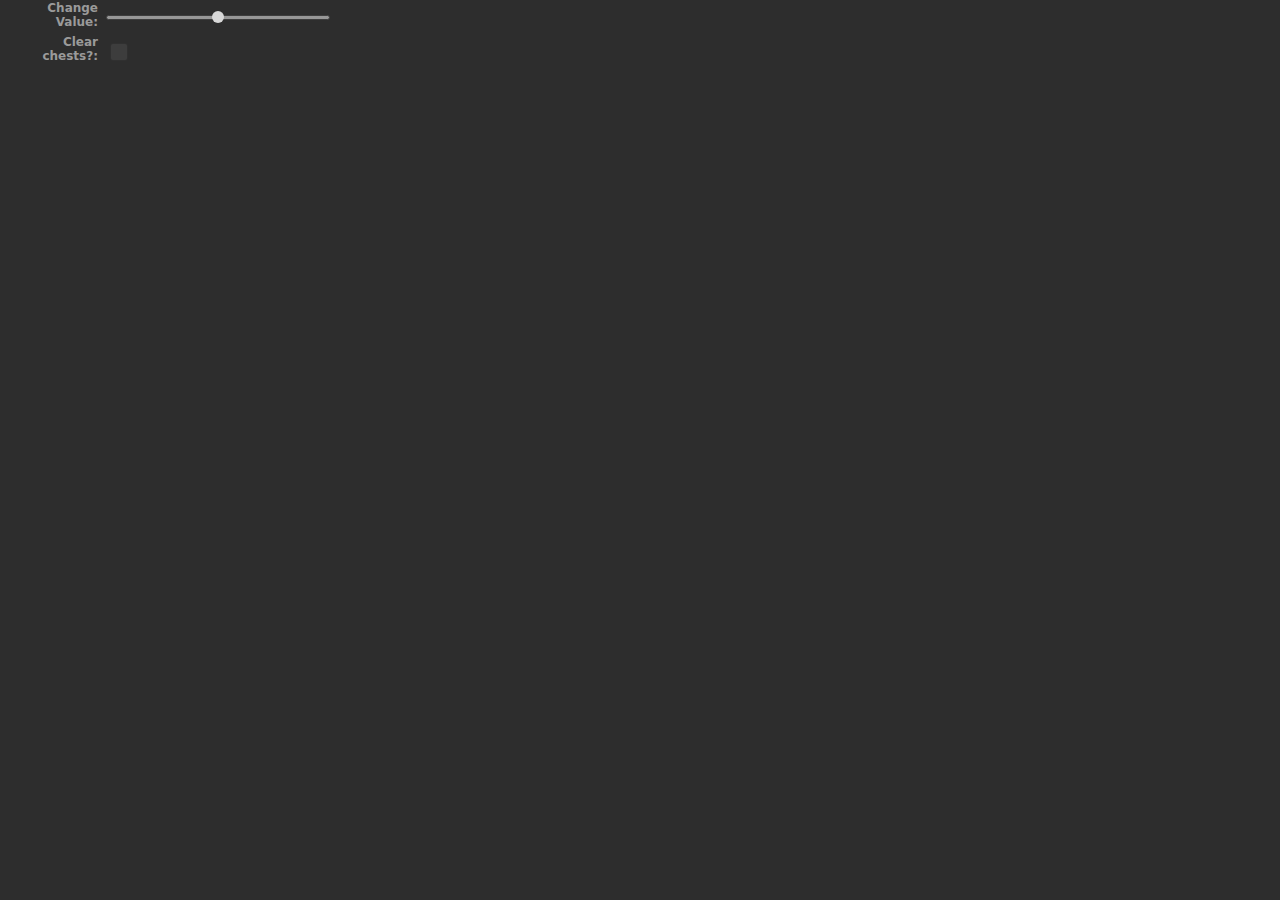
<file: src/bouncychests_pi.html>
<!DOCTYPE html>
<html>

<head>
    <meta charset="utf-8" />
    <title>com.bazzlo.bouncychests</title>
    <link rel="stylesheet" href="sdpi.css">
    <script src="common.js"></script>
</head>

<body>
    <div class="sdpi-wrapper">
        <div type="range" class="sdpi-item">
            <div class="sdpi-item-label">Change Value</div>
            <div class="sdpi-item-value range">
                <input class="setvalueSlider" type="range" min="-10" max="10" value="0" oninput="sendValueToPlugin(Number(event.target.value), 'amount')">
            </div>
        </div>
        <div class="sdpi-item" id="single-check">
            <div class="sdpi-item-label">Clear chests?</div>
            <div class="sdpi-item-value">
                <div class="sdpi-item-child">
                    <input id="setClearCheckbox" type="checkbox" value="clear" onchange="sendValueToPlugin(event.target.checked, 'clear')">
                    <label for="setClearCheckbox" class="sdpi-item-label"><span></span></label>
                </div>
            </div>
        </div>
    </div>

    <script>
        var settingCache = {};
        var pluginAction = null,
            uuid = '',
            aValueSlider = document.querySelector('.setvalueSlider'),
            aCheckBox = document.querySelector('#setClearCheckbox');

        if ($SD) {
            $SD.on('connected', function (jsonObj) {
                console.log("PI: Connected!");
                console.log(jsonObj);

                uuid = jsonObj['uuid'];
                if (jsonObj.hasOwnProperty('actionInfo')) {
                    pluginAction = jsonObj.actionInfo['action'];
                }

                settingCache = $SD.actionInfo.payload.settings;
                if (settingCache["amount"]) {
                    aValueSlider.value = settingCache.amount;
                }
                if (settingCache["clear"]) {
                    aCheckBox.checked = settingCache["clear"];
                }
                console.log(settingCache);
            });

            $SD.on(pluginAction + '.didReceiveSettings', function (jsonObj) {
                console.log("PI: didReceiveSettings!");
            });
        };

        function sendValueToPlugin(value, param) {
            settingCache[param] = value;
            console.log("sendValueToPlugin!");
            console.log(settingCache);

            if($SD && $SD.connection) {
                $SD.api.sendToPlugin(uuid, pluginAction, settingCache);
            }
        }
    </script>
</body>

</html>
</file>
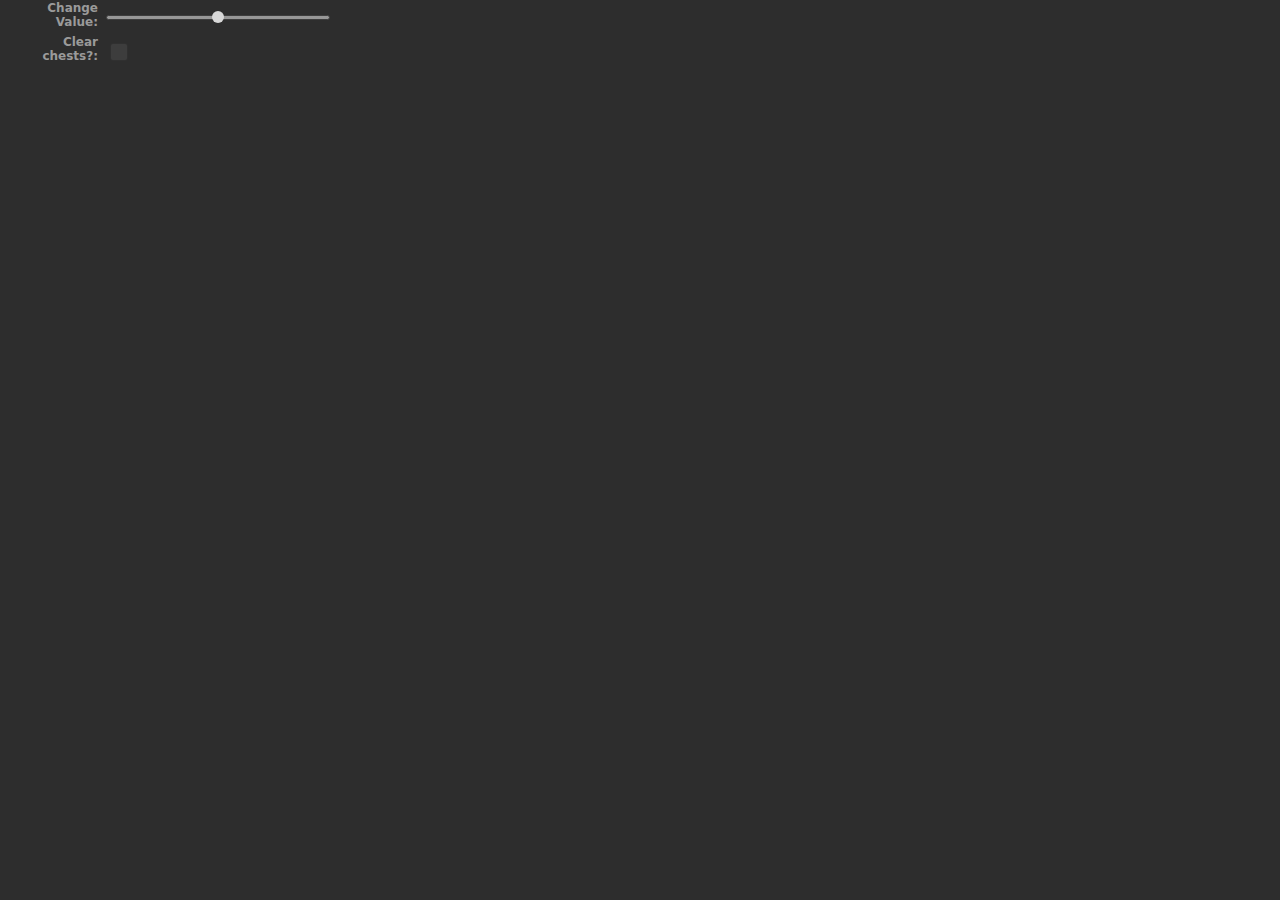
<file: src/com.bazzlo.bouncychests.sdPlugin/pi/bouncychests_pi.html>
<!DOCTYPE html>
<html>

<head>
    <meta charset="utf-8" />
    <title>com.bazzlo.bouncychests</title>
    <link rel="stylesheet" href="sdpi.css">
    <script src="../common.js"></script>
</head>

<body>
    <div class="sdpi-wrapper">
        <div type="range" class="sdpi-item">
            <div class="sdpi-item-label">Change Value</div>
            <div class="sdpi-item-value range">
                <input class="setvalueSlider" type="range" min="-10" max="10" value="0" oninput="sendValueToPlugin(Number(event.target.value), 'amount')">
            </div>
        </div>
        <div class="sdpi-item" id="single-check">
            <div class="sdpi-item-label">Clear chests?</div>
            <div class="sdpi-item-value">
                <div class="sdpi-item-child">
                    <input id="setClearCheckbox" type="checkbox" value="clear" onchange="sendValueToPlugin(event.target.checked, 'clear')">
                    <label for="setClearCheckbox" class="sdpi-item-label"><span></span></label>
                </div>
            </div>
        </div>
    </div>

    <script>
        var settingCache = {};
        var pluginAction = null,
            uuid = '',
            aValueSlider = document.querySelector('.setvalueSlider'),
            aCheckBox = document.querySelector('#setClearCheckbox');

        if ($SD) {
            $SD.on('connected', function (jsonObj) {
                console.log("PI: Connected!");
                console.log(jsonObj);

                uuid = jsonObj['uuid'];
                if (jsonObj.hasOwnProperty('actionInfo')) {
                    pluginAction = jsonObj.actionInfo['action'];
                }

                settingCache = $SD.actionInfo.payload.settings;
                if (settingCache["amount"]) {
                    aValueSlider.value = settingCache.amount;
                }
                if (settingCache["clear"]) {
                    aCheckBox.checked = settingCache["clear"];
                }
                console.log(settingCache);
            });

            $SD.on(pluginAction + '.didReceiveSettings', function (jsonObj) {
                console.log("PI: didReceiveSettings!");
            });
        };

        function sendValueToPlugin(value, param) {
            settingCache[param] = value;
            console.log("sendValueToPlugin!");
            console.log(settingCache);

            if($SD && $SD.connection) {
                $SD.api.sendToPlugin(uuid, pluginAction, settingCache);
            }
        }
    </script>
</body>

</html>
</file>
<file: src/sdpi.css>
html {
    --sdpi-bgcolor: #2D2D2D;
    --sdpi-background: #3D3D3D;
    --sdpi-color: #d8d8d8;
    --sdpi-bordercolor: #3a3a3a;
    --sdpi-buttonbordercolor: #969696;
    --sdpi-borderradius: 0px;
    --sdpi-width: 224px;
    --sdpi-fontweight: 600;
    --sdpi-letterspacing: -0.25pt;
    height: 100%;
    width: 100%;
    overflow: hidden;
    touch-action:none;
  }
  
  html, body {
    font-family: system-ui, -apple-system, BlinkMacSystemFont, "Segoe UI", Roboto, Helvetica, Arial, sans-serif, "Apple Color Emoji", "Segoe UI Emoji", "Segoe UI Symbol";
    font-size: 9pt;
      background-color: var(--sdpi-bgcolor);
      color: #9a9a9a;
  }
  
  body {
    height: 100%;
    padding: 0;
    overflow-x: hidden;
    overflow-y: auto;
    margin: 0;
    -webkit-overflow-scrolling: touch;
    -webkit-text-size-adjust: 100%;
    -webkit-font-smoothing: antialiased;
  }
  
  mark {
    background-color: var(--sdpi-bgcolor);
    color: var(--sdpi-color);
  }
  
  hr, hr2 {
    -webkit-margin-before: 1em;
    -webkit-margin-after: 1em;
    border-style: none;
    background: var(--sdpi-background);
    height: 1px;
  }
  
  hr2,
  .sdpi-heading {
      display: flex;
      flex-basis: 100%;
      align-items: center;
      color: inherit;
      font-size: 9pt;
      margin: 8px 0px;
  }
  
  .sdpi-heading::before,
  .sdpi-heading::after {
      content: "";
      flex-grow: 1;
      background: var(--sdpi-background);
      height: 1px;
      font-size: 0px;
      line-height: 0px;
      margin: 0px 16px;
  }
  
  hr2 {
    height: 2px;
  }
  
  hr, hr2 {
    margin-left:16px;
    margin-right:16px;
  }
  
  .sdpi-item-value,
  option,
  input,
  select,
  button {
    font-size: 10pt;
    font-weight: var(--sdpi-fontweight);
    letter-spacing: var(--sdpi-letterspacing);
  }
  
  
  
  .win .sdpi-item-value,
  .win option,
  .win input,
  .win select,
  .win button {
    font-size: 11px;
    font-style: normal;
    letter-spacing: inherit;
    font-weight: 100;
  }
  
  .win button {
    font-size: 12px;
  }
  
  ::-webkit-progress-value,
  meter::-webkit-meter-optimum-value {
    border-radius: 2px;
    /* background: linear-gradient(#ccf, #99f 20%, #77f 45%, #77f 55%, #cdf); */
  }
  
  ::-webkit-progress-bar,
  meter::-webkit-meter-bar {
    border-radius: 3px;
    background: var(--sdpi-background);
  }
  
  ::-webkit-progress-bar:active,
  meter::-webkit-meter-bar:active {
    border-radius: 3px;
    background: #222222;
  }
  ::-webkit-progress-value:active,
  meter::-webkit-meter-optimum-value:active {
    background: #99f;
  }
  
  progress,
  progress.sdpi-item-value {
    min-height: 5px !important;
    height: 5px;
    background-color: #303030;
  }
  
  progress {
    margin-top: 8px !important;
    margin-bottom: 8px !important;
  }
  
  .full progress,
  progress.full {
    margin-top: 3px !important;
  }
  
  ::-webkit-progress-inner-element {
    background-color: transparent;
  }
  
  
  .sdpi-item[type="progress"] {
    margin-top: 4px !important;
    margin-bottom: 12px;
    min-height: 15px;
  }
  
  .sdpi-item-child.full:last-child {
    margin-bottom: 4px;
  }
  
  .tabs {
    /**
     * Setting display to flex makes this container lay
     * out its children using flexbox, the exact same
     * as in the above "Stepper input" example.
     */
    display: flex;
  
    border-bottom: 1px solid #D7DBDD;
  }
  
  .tab {
    cursor: pointer;
    padding: 5px 30px;
    color: #16a2d7;
    font-size: 9pt;
    border-bottom: 2px solid transparent;
  }
  
  .tab.is-tab-selected {
    border-bottom-color: #4ebbe4;
  }
  
  select {
    -webkit-appearance: none;
    -moz-appearance: none;
    -o-appearance: none;
    appearance: none;
    background: url(caret.svg) no-repeat 97% center;
  }
  
  label.sdpi-file-label,
  input[type="button"],
  input[type="submit"],
  input[type="reset"],
  input[type="file"],
  input[type=file]::-webkit-file-upload-button,
  button,
  select {
    color: var(--sdpi-color);
    border: 1pt solid #303030;
    font-size: 8pt;
    background-color: var(--sdpi-background);
    border-radius: var(--sdpi-borderradius);
  }
  
  label.sdpi-file-label,
  input[type="button"],
  input[type="submit"],
  input[type="reset"],
  input[type="file"],
  input[type=file]::-webkit-file-upload-button,
  button {
    border: 1pt solid var(--sdpi-buttonbordercolor);
    border-radius: var(--sdpi-borderradius);
    border-color: var(--sdpi-buttonbordercolor);
    min-height: 23px !important;
    height: 23px !important;
    margin-right: 8px;
  }
  
  input[type=number]::-webkit-inner-spin-button,
  input[type=number]::-webkit-outer-spin-button {
    -webkit-appearance: none;
    margin: 0;
  }
  
  input[type="file"] {
    border-radius: var(--sdpi-borderradius);
    max-width: 220px;
  }
  
  option {
    height: 1.5em;
    padding: 4px;
  }
  
  /* SDPI */
  
  .sdpi-wrapper {
    overflow-x: hidden;
    height: 100%;
  }
  
  .sdpi-item {
    display: flex;
    flex-direction: row;
    min-height: 32px;
    align-items: center;
    margin-top: 2px;
    max-width: 344px;
  }
  
  .sdpi-item:first-child {
    margin-top:-1px;
  }
  
  .sdpi-item:last-child {
    margin-bottom: 0px;
  }
  
  .sdpi-item > *:not(.sdpi-item-label):not(meter):not(details):not(canvas) {
    min-height: 26px;
    padding: 0px 4px 0px 4px;
  }
  
  .sdpi-item > *:not(.sdpi-item-label.empty):not(meter) {
    min-height: 26px;
    padding: 0px 4px 0px 4px;
  }
  
  
  .sdpi-item-group {
    padding: 0 !important;
  }
  
  meter.sdpi-item-value {
    margin-left: 6px;
  }
  
  .sdpi-item[type="group"] {
    display: block;
    margin-top: 12px;
    margin-bottom: 12px;
    /* border: 1px solid white; */
    flex-direction: unset;
    text-align: left;
  }
  
  .sdpi-item[type="group"] > .sdpi-item-label,
  .sdpi-item[type="group"].sdpi-item-label {
    width: 96%;
    text-align: left;
    font-weight: 700;
    margin-bottom: 4px;
    padding-left: 4px;
  }
  
  dl,
  ul,
  ol {
    -webkit-margin-before: 0px;
    -webkit-margin-after: 4px;
    -webkit-padding-start: 1em;
    max-height: 90px;
    overflow-y: scroll;
    cursor: pointer;
    user-select: none;
  }
  
  table.sdpi-item-value,
  dl.sdpi-item-value,
  ul.sdpi-item-value,
  ol.sdpi-item-value {
    -webkit-margin-before: 4px;
    -webkit-margin-after: 8px;
    -webkit-padding-start: 1em;
    width: var(--sdpi-width);
    text-align: center;
  }
  
  table > caption {
    margin: 2px;
  }
  
  .list,
  .sdpi-item[type="list"] {
    align-items: baseline;
  }
  
  .sdpi-item-label {
    text-align: right;
    flex: none;
    width: 94px;
    padding-right: 4px;
    font-weight: 600;
    -webkit-user-select: none;
  }
  
  .win .sdpi-item-label,
  .sdpi-item-label > small{
    font-weight: normal;
  }
  
  .sdpi-item-label:after {
    content: ": ";
  }
  
  .sdpi-item-label.empty:after {
    content: "";
  }
  
  .sdpi-test,
  .sdpi-item-value {
    flex: 1 0 0;
    /* flex-grow: 1;
    flex-shrink: 0; */
    margin-right: 14px;
    margin-left: 4px;
    justify-content: space-evenly;
  }
  
  canvas.sdpi-item-value {
    max-width: 144px;
    max-height: 144px;
    width: 144px;
    height: 144px;
    margin: 0 auto;
    cursor: pointer;
  }
  
  input.sdpi-item-value {
    margin-left: 5px;
  }
  
  .sdpi-item-value button,
  button.sdpi-item-value {
    margin-left: 6px;
    margin-right: 14px;
  }
  
  .sdpi-item-value.range {
    margin-left: 0px;
  }
  
  table,
  dl.sdpi-item-value,
  ul.sdpi-item-value,
  ol.sdpi-item-value,
  .sdpi-item-value > dl,
  .sdpi-item-value > ul,
  .sdpi-item-value > ol
  {
    list-style-type: none;
    list-style-position: outside;
    margin-left:  -4px;
    margin-right: -4px;
    padding: 4px;
    border: 1px solid var(--sdpi-bordercolor);
  }
  
  dl.sdpi-item-value,
  ul.sdpi-item-value,
  ol.sdpi-item-value,
  .sdpi-item-value > ol {
    list-style-type: none;
    list-style-position: inside;
    margin-left: 5px;
    margin-right: 12px;
    padding: 4px !important;
  }
  
  ol.sdpi-item-value,
  .sdpi-item-value > ol[listtype="none"] {
    list-style-type: none;
  }
  ol.sdpi-item-value[type="decimal"],
  .sdpi-item-value > ol[type="decimal"] {
    list-style-type: decimal;
  }
  
  ol.sdpi-item-value[type="decimal-leading-zero"],
  .sdpi-item-value > ol[type="decimal-leading-zero"] {
    list-style-type: decimal-leading-zero;
  }
  
  ol.sdpi-item-value[type="lower-alpha"],
  .sdpi-item-value > ol[type="lower-alpha"] {
    list-style-type: lower-alpha;
  }
  
  ol.sdpi-item-value[type="upper-alpha"],
  .sdpi-item-value > ol[type="upper-alpha"] {
    list-style-type: upper-alpha;
  }
  
  ol.sdpi-item-value[type="upper-roman"],
  .sdpi-item-value > ol[type="upper-roman"] {
    list-style-type: upper-roman;
  }
  
  ol.sdpi-item-value[type="lower-roman"],
  .sdpi-item-value > ol[type="lower-roman"] {
    list-style-type: upper-roman;
  }
  
  tr:nth-child(even),
  .sdpi-item-value > ul > li:nth-child(even),
  .sdpi-item-value > ol > li:nth-child(even),
  li:nth-child(even) {
    background-color: rgba(0,0,0,.2)
  }
  
  td:hover,
  .sdpi-item-value > ul > li:hover:nth-child(even),
  .sdpi-item-value > ol > li:hover:nth-child(even),
  li:hover:nth-child(even),
  li:hover { 
    background-color: rgba(255,255,255,.1);
  }
  
  td.selected,
  td.selected:hover,
  li.selected:hover,
  li.selected {
    color: white;
    background-color: #77f;
  }
  
  tr {
    border: 1px solid var(--sdpi-bordercolor);
  }
  
  td {
    border-right: 1px solid var(--sdpi-bordercolor);
    -webkit-user-select: none;
  }
  
  tr:last-child,
  td:last-child {
    border: none;
  }
  
  .sdpi-item-value.select,
  .sdpi-item-value > select {
    margin-right: 13px;
    margin-left: 4px;
  }
  
  .sdpi-item-child,
  .sdpi-item-group > .sdpi-item > input[type="color"] {
    margin-top: 0.4em;
    margin-right: 4px;
  }
  
  .full,
  .full *,
  .sdpi-item-value.full,
  .sdpi-item-child > full > *,
  .sdpi-item-child.full,
  .sdpi-item-child.full > *,
  .full > .sdpi-item-child,
  .full > .sdpi-item-child > *{
    display: flex;
    flex: 1 1 0;
    margin-bottom: 4px;
    margin-left: 0px;
    width: 100%;
  
    justify-content: space-evenly;
  }
  
  .sdpi-item-group > .sdpi-item > input[type="color"] {
    margin-top: 0px;
  }
  
  ::-webkit-calendar-picker-indicator:focus,
  input[type=file]::-webkit-file-upload-button:focus,
  button:focus,
  textarea:focus,
  input:focus,
  select:focus,
  option:focus,
  details:focus,
  summary:focus,
  .custom-select select {
    outline: none;
  }
  
  summary {
    cursor: default;
    -webkit-user-select: none;
  }
  
  .pointer,
  summary .pointer {
    cursor: pointer;
  }
  
  details.message {
    padding: 4px 18px 4px 12px;
  }
  
  details.message summary {
    font-size: 10pt;
    font-weight: 600;
    min-height: 18px;
  }
  
  details.message:first-child {
    margin-top: 4px;
    margin-left: 0;
    padding-left: 102px;
  }
  
  details.message h1 {
    text-align: left;  
  }
  
  .message > summary::-webkit-details-marker {
    display: none;
  }
  
  .info20,
  .question,
  .caution,
  .info {
    background-repeat: no-repeat;
    background-position: 72px center;
  }
  
  .info20 {
    background-image: url("data:image/svg+xml,%3Csvg xmlns='http://www.w3.org/2000/svg' width='20' height='20' viewBox='0 0 20 20'%3E%3Cpath fill='%23999' d='M10,20 C4.4771525,20 0,15.5228475 0,10 C0,4.4771525 4.4771525,0 10,0 C15.5228475,0 20,4.4771525 20,10 C20,15.5228475 15.5228475,20 10,20 Z M10,8 C8.8954305,8 8,8.84275812 8,9.88235294 L8,16.1176471 C8,17.1572419 8.8954305,18 10,18 C11.1045695,18 12,17.1572419 12,16.1176471 L12,9.88235294 C12,8.84275812 11.1045695,8 10,8 Z M10,3 C8.8954305,3 8,3.88165465 8,4.96923077 L8,5.03076923 C8,6.11834535 8.8954305,7 10,7 C11.1045695,7 12,6.11834535 12,5.03076923 L12,4.96923077 C12,3.88165465 11.1045695,3 10,3 Z'/%3E%3C/svg%3E%0A");
  }
  
  .info {
    background-image: url("data:image/svg+xml,%3Csvg xmlns='http://www.w3.org/2000/svg' width='20' height='20' viewBox='0 0 20 20'%3E%3Cpath fill='%23999' d='M10,18 C5.581722,18 2,14.418278 2,10 C2,5.581722 5.581722,2 10,2 C14.418278,2 18,5.581722 18,10 C18,14.418278 14.418278,18 10,18 Z M10,8 C9.44771525,8 9,8.42137906 9,8.94117647 L9,14.0588235 C9,14.5786209 9.44771525,15 10,15 C10.5522847,15 11,14.5786209 11,14.0588235 L11,8.94117647 C11,8.42137906 10.5522847,8 10,8 Z M10,5 C9.44771525,5 9,5.44082732 9,5.98461538 L9,6.01538462 C9,6.55917268 9.44771525,7 10,7 C10.5522847,7 11,6.55917268 11,6.01538462 L11,5.98461538 C11,5.44082732 10.5522847,5 10,5 Z'/%3E%3C/svg%3E%0A");
  }
  
  .info2 {
    background-image: url("data:image/svg+xml,%3Csvg xmlns='http://www.w3.org/2000/svg' width='15' height='15' viewBox='0 0 15 15'%3E%3Cpath fill='%23999' d='M7.5,15 C3.35786438,15 0,11.6421356 0,7.5 C0,3.35786438 3.35786438,0 7.5,0 C11.6421356,0 15,3.35786438 15,7.5 C15,11.6421356 11.6421356,15 7.5,15 Z M7.5,2 C6.67157287,2 6,2.66124098 6,3.47692307 L6,3.52307693 C6,4.33875902 6.67157287,5 7.5,5 C8.32842705,5 9,4.33875902 9,3.52307693 L9,3.47692307 C9,2.66124098 8.32842705,2 7.5,2 Z M5,6 L5,7.02155172 L6,7 L6,12 L5,12.0076778 L5,13 L10,13 L10,12 L9,12.0076778 L9,6 L5,6 Z'/%3E%3C/svg%3E%0A");
  }
  
  .sdpi-more-info {
    background-image: linear-gradient(to right, #00000000 0%,#00000040 80%), url("data:image/svg+xml,%3Csvg xmlns='http://www.w3.org/2000/svg' width='16' height='16' viewBox='0 0 16 16'%3E%3Cpolygon fill='%23999' points='4 7 8 7 8 5 12 8 8 11 8 9 4 9'/%3E%3C/svg%3E%0A");
  }
  .caution {
    background-image: url("data:image/svg+xml,%3Csvg xmlns='http://www.w3.org/2000/svg' width='20' height='20' viewBox='0 0 20 20'%3E%3Cpath fill='%23999' fill-rule='evenodd' d='M9.03952676,0.746646542 C9.57068894,-0.245797319 10.4285735,-0.25196227 10.9630352,0.746646542 L19.7705903,17.2030214 C20.3017525,18.1954653 19.8777595,19 18.8371387,19 L1.16542323,19 C0.118729947,19 -0.302490098,18.2016302 0.231971607,17.2030214 L9.03952676,0.746646542 Z M10,2.25584053 L1.9601405,17.3478261 L18.04099,17.3478261 L10,2.25584053 Z M10,5.9375 C10.531043,5.9375 10.9615385,6.37373537 10.9615385,6.91185897 L10.9615385,11.6923077 C10.9615385,12.2304313 10.531043,12.6666667 10,12.6666667 C9.46895697,12.6666667 9.03846154,12.2304313 9.03846154,11.6923077 L9.03846154,6.91185897 C9.03846154,6.37373537 9.46895697,5.9375 10,5.9375 Z M10,13.4583333 C10.6372516,13.4583333 11.1538462,13.9818158 11.1538462,14.6275641 L11.1538462,14.6641026 C11.1538462,15.3098509 10.6372516,15.8333333 10,15.8333333 C9.36274837,15.8333333 8.84615385,15.3098509 8.84615385,14.6641026 L8.84615385,14.6275641 C8.84615385,13.9818158 9.36274837,13.4583333 10,13.4583333 Z'/%3E%3C/svg%3E%0A");
  }
  
  .question {
    background-image: url("data:image/svg+xml,%3Csvg xmlns='http://www.w3.org/2000/svg' width='20' height='20' viewBox='0 0 20 20'%3E%3Cpath fill='%23999' d='M10,18 C5.581722,18 2,14.418278 2,10 C2,5.581722 5.581722,2 10,2 C14.418278,2 18,5.581722 18,10 C18,14.418278 14.418278,18 10,18 Z M6.77783203,7.65332031 C6.77783203,7.84798274 6.85929281,8.02888914 7.0222168,8.19604492 C7.18514079,8.36320071 7.38508996,8.44677734 7.62207031,8.44677734 C8.02409055,8.44677734 8.29703704,8.20768468 8.44091797,7.72949219 C8.59326248,7.27245865 8.77945854,6.92651485 8.99951172,6.69165039 C9.2195649,6.45678594 9.56233491,6.33935547 10.027832,6.33935547 C10.4256205,6.33935547 10.7006836,6.37695313 11.0021973,6.68847656 C11.652832,7.53271484 10.942627,8.472229 10.3750916,9.1321106 C9.80755615,9.79199219 8.29492188,11.9897461 10.027832,12.1347656 C10.4498423,12.1700818 10.7027991,11.9147157 10.7832031,11.4746094 C11.0021973,9.59857178 13.1254883,8.82415771 13.1254883,7.53271484 C13.1254883,7.07568131 12.9974785,6.65250846 12.7414551,6.26318359 C12.4854317,5.87385873 12.1225609,5.56600048 11.652832,5.33959961 C11.1831031,5.11319874 10.6414419,5 10.027832,5 C9.36767248,5 8.79004154,5.13541531 8.29492187,5.40625 C7.79980221,5.67708469 7.42317837,6.01879677 7.16503906,6.43139648 C6.90689975,6.8439962 6.77783203,7.25130007 6.77783203,7.65332031 Z M10.0099668,15 C10.2713191,15 10.5016601,14.9108147 10.7009967,14.7324415 C10.9003332,14.5540682 11,14.3088087 11,13.9966555 C11,13.7157177 10.9047629,13.4793767 10.7142857,13.2876254 C10.5238086,13.0958742 10.2890379,13 10.0099668,13 C9.72646591,13 9.48726565,13.0958742 9.2923588,13.2876254 C9.09745196,13.4793767 9,13.7157177 9,13.9966555 C9,14.313268 9.10077419,14.5596424 9.30232558,14.735786 C9.50387698,14.9119295 9.73975502,15 10.0099668,15 Z'/%3E%3C/svg%3E%0A");
  }
  
  
  .sdpi-more-info {
    position: fixed;
    left: 0px;
    right: 0px;
    bottom: 0px;
    min-height:16px;
    padding-right: 16px;
    text-align: right;
    -webkit-touch-callout: none;
    cursor: pointer;
    user-select: none;
    background-position: right center;
    background-repeat: no-repeat;
    border-radius: var(--sdpi-borderradius);
    text-decoration: none;
    color: var(--sdpi-color);
  }
  
  .sdpi-more-info-button {
    display: flex;
    align-self: right;
    margin-left: auto;
    position: fixed;
    right: 17px;
    bottom: 0px;
    user-select: none;
  }
  
  details a {
    background-position: right !important;
    min-height: 24px;
    display: inline-block;
    line-height: 24px;
    padding-right: 28px;
  }
  
  
  input:not([type="range"]),
  textarea {
    -webkit-appearance: none;
    background: var(--sdpi-background);
    color: var(--sdpi-color);
    font-weight: normal;
    font-size: 9pt;
    border: none;
    margin-top: 2px;
    margin-bottom: 2px;
    min-width: 219px;
  }
  
  textarea + label {
    display: flex;
    justify-content: flex-end
  }
  input[type="radio"],
  input[type="checkbox"] {
    display: none;
  }
  input[type="radio"] + label,
  input[type="checkbox"] + label {
    font-size: 9pt;
    color: var(--sdpi-color);
    font-weight: normal;
    margin-right: 8px;
    -webkit-user-select: none;
  }
  
  input[type="radio"] + label:after, 
  input[type="checkbox"] + label:after {
    content: " " !important;
  }
  
  .sdpi-item[type="radio"] > .sdpi-item-value,
  .sdpi-item[type="checkbox"] > .sdpi-item-value {
    padding-top: 2px;
  }
  
  .sdpi-item[type="checkbox"] > .sdpi-item-value > * {
    margin-top: 4px;
  }
  
  .sdpi-item[type="checkbox"]  .sdpi-item-child,
  .sdpi-item[type="radio"] .sdpi-item-child {
    display: inline-block;
  }
  
  .sdpi-item[type="range"]  .sdpi-item-value,
  .sdpi-item[type="meter"]  .sdpi-item-child,
  .sdpi-item[type="progress"] .sdpi-item-child {
    display: flex;
  }
  
  .sdpi-item[type="range"] .sdpi-item-value {
    min-height: 26px;
  }
  
  .sdpi-item[type="range"]  .sdpi-item-value span,
  .sdpi-item[type="meter"]  .sdpi-item-child  span,
  .sdpi-item[type="progress"] .sdpi-item-child span {
    margin-top: -2px;
    min-width: 8px;
    text-align: right;
    user-select: none;
    cursor: pointer;
  }
  
  .sdpi-item[type="range"]  .sdpi-item-value span {
    margin-top: 7px;
    text-align: right;
  }
  
  span + input[type="range"] {
    display: flex;
    max-width: 168px;
  
  }
  
  .sdpi-item[type="range"]  .sdpi-item-value span:first-child,
  .sdpi-item[type="meter"]  .sdpi-item-child  span:first-child,
  .sdpi-item[type="progress"] .sdpi-item-child span:first-child {
    margin-right: 4px;
  }
  
  .sdpi-item[type="range"]  .sdpi-item-value span:last-child,
  .sdpi-item[type="meter"]  .sdpi-item-child  span:last-child,
  .sdpi-item[type="progress"] .sdpi-item-child span:last-child {
    margin-left: 4px;
  }
  
  .reverse {
    transform: rotate(180deg);
  }
  
  .sdpi-item[type="meter"]  .sdpi-item-child meter + span:last-child {
    margin-left: -10px;
  }
  
  .sdpi-item[type="progress"] .sdpi-item-child meter + span:last-child {
    margin-left: -14px;
  }
  
  .sdpi-item[type="radio"] > .sdpi-item-value > * {
    margin-top: 2px;
  }
  
  details {
    padding: 8px 18px 8px 12px;
    min-width: 86px;
  }
  
  details > h4 {
    border-bottom: 1px solid var(--sdpi-bordercolor);
  }
  
  legend {
    display: none;
  }
  .sdpi-item-value > textarea {
    padding: 0px;
    width: 219px;
    margin-left: 1px;
    margin-top: 3px;
    padding: 4px;
  }
  
  input[type="radio"] + label span,
  input[type="checkbox"] + label span {
    display: inline-block;
    width: 16px;
    height: 16px;
    margin: 2px 4px 2px 0;
    border-radius: 3px;
    vertical-align: middle;
    background: var(--sdpi-background);
    cursor: pointer;
    border: 1px solid rgb(0,0,0,.2);
  }
  
  input[type="radio"] + label span {
    border-radius: 100%;
  }
  
  input[type="radio"]:checked + label span,
  input[type="checkbox"]:checked + label span {
    background-color: #77f;
    background-image: url(check.svg);
    background-repeat: no-repeat;
    background-position: center center;
    border: 1px solid rgb(0,0,0,.4);
  }
  
  input[type="radio"]:active:checked + label span,
  input[type="radio"]:active + label span,
  input[type="checkbox"]:active:checked + label span,
  input[type="checkbox"]:active + label span {
    background-color: #303030;
  }
  
  input[type="radio"]:checked + label span {
    background-image: url(rcheck.svg);
  }
  
  /*
  input[type="radio"] + label span {
    background: url(buttons.png) -38px top no-repeat;
  }
  
  input[type="radio"]:checked + label span {
    background: url(buttons.png) -57px top no-repeat;
  }
  */
  
  input[type="range"] {
    width: var(--sdpi-width);
    height: 30px;
    overflow: hidden;
    cursor: pointer;
    background: transparent !important;
  }
  
  .sdpi-item > input[type="range"] {
    margin-left: 8px;
    max-width: var(--sdpi-width);
    width: var(--sdpi-width);
    padding: 0px;
  }
  
  /*
  input[type="range"],
  input[type="range"]::-webkit-slider-runnable-track,
  input[type="range"]::-webkit-slider-thumb {
    -webkit-appearance: none;
  }
  */
  
  input[type="range"]::-webkit-slider-runnable-track {
    height: 5px;
    background: #979797;
    border-radius: 3px;
    padding:0px !important;
    border: 1px solid var(--sdpi-background);
  }
  
  input[type="range"]::-webkit-slider-thumb {
    position: relative;
    -webkit-appearance: none;
    background-color: var(--sdpi-color);
    width: 12px;
    height: 12px;
    border-radius: 20px;
    margin-top: -5px;
    border: none;
  
  }
  input[type="range" i]{
    margin: 0;
  }
  
  input[type="range"]::-webkit-slider-thumb::before {
    position: absolute;
    content: "";
    height: 5px; /* equal to height of runnable track or 1 less */
    width: 500px; /* make this bigger than the widest range input element */
    left: -502px; /* this should be -2px - width */
    top: 8px; /* don't change this */
    background: #77f;
  }
  
  input[type="color"] {
    min-width: 32px;
    min-height: 32px;
    width: 32px;
    height: 32px;
    padding: 0;
    background-color: var(--sdpi-bgcolor);
    flex: none;
  }
  
  ::-webkit-color-swatch {
    min-width: 24px;
  }
  
  textarea {
    height: 3em;
    word-break: break-word;
    line-height: 1.5em;
  }
  
  .textarea {
    padding: 0px !important;
  }
  
  textarea {
    width: 219px; /*98%;*/
    height: 96%;
    min-height: 6em;
    resize: none;
    border-radius: var(--sdpi-borderradius);
  }
  
  /* CAROUSEL */
  
  .sdpi-item[type="carousel"]{
    
  }
  
  .sdpi-item.card-carousel-wrapper,
  .sdpi-item > .card-carousel-wrapper {
    padding: 0;
  }
  
  
  .card-carousel-wrapper {
    display: flex;
    align-items: center;
    justify-content: center;
    margin: 12px auto;
    color: #666a73;
  }
  
  .card-carousel {
    display: flex;
    justify-content: center;
    width: 278px;
  }
  .card-carousel--overflow-container {
    overflow: hidden;
  }
  .card-carousel--nav__left,
  .card-carousel--nav__right {
    /* display: inline-block; */
    width: 12px;
    height: 12px;
    border-top: 2px solid #42b883;
    border-right: 2px solid #42b883;
    cursor: pointer;
    margin: 0 4px;
    transition: transform 150ms linear;
  }
  .card-carousel--nav__left[disabled],
  .card-carousel--nav__right[disabled] {
    opacity: 0.2;
    border-color: black;
  }
  .card-carousel--nav__left {
    transform: rotate(-135deg);
  }
  .card-carousel--nav__left:active {
    transform: rotate(-135deg) scale(0.85);
  }
  .card-carousel--nav__right {
    transform: rotate(45deg);
  }
  .card-carousel--nav__right:active {
    transform: rotate(45deg) scale(0.85);
  }
  .card-carousel-cards {
    display: flex;
    transition: transform 150ms ease-out;
    transform: translatex(0px);
  }
  .card-carousel-cards .card-carousel--card {
    margin: 0 5px;
    cursor: pointer;
    /* box-shadow: 0 4px 15px 0 rgba(40, 44, 53, 0.06), 0 2px 2px 0 rgba(40, 44, 53, 0.08); */
    background-color: #fff;
    border-radius: 4px;
    z-index: 3;
  }
  .xxcard-carousel-cards .card-carousel--card:first-child {
    margin-left: 0;
  }
  .xxcard-carousel-cards .card-carousel--card:last-child {
    margin-right: 0;
  }
  .card-carousel-cards .card-carousel--card img {
    vertical-align: bottom;
    border-top-left-radius: 4px;
    border-top-right-radius: 4px;
    transition: opacity 150ms linear;
    width: 60px;
  }
  .card-carousel-cards .card-carousel--card img:hover {
    opacity: 0.5;
  }
  .card-carousel-cards .card-carousel--card--footer {
    border-top: 0;
    max-width: 80px;
    overflow: hidden;
    display: flex;
    height: 100%;
    flex-direction: column;
  }
  .card-carousel-cards .card-carousel--card--footer p {
    padding: 3px 0;
    margin: 0;
    margin-bottom: 2px;
    font-size: 15px;
    font-weight: 500;
    color: #2c3e50;
  }
  .card-carousel-cards .card-carousel--card--footer p:nth-of-type(2) {
    font-size: 12px;
    font-weight: 300;
    padding: 6px;
    color: #666a73;
  }
  
  
  h1 {
    font-size: 1.3em;
    font-weight: 500;
    text-align: center;
    margin-bottom: 12px;
  }
  
  ::-webkit-datetime-edit { 
    font-family: system-ui, -apple-system, BlinkMacSystemFont, "Segoe UI", Roboto, Helvetica, Arial, sans-serif, "Apple Color Emoji", "Segoe UI Emoji", "Segoe UI Symbol";
    background: url(elg_calendar_inv.svg) no-repeat left center;
    padding-right: 1em;
    padding-left: 25px;
    background-position: 4px 0px;
   }
  ::-webkit-datetime-edit-fields-wrapper { 
   
   }
  ::-webkit-datetime-edit-text { padding: 0 0.3em; }
  ::-webkit-datetime-edit-month-field { }
  ::-webkit-datetime-edit-day-field {}
  ::-webkit-datetime-edit-year-field {}
  ::-webkit-inner-spin-button { 
   
    /* display: none; */
   }
  ::-webkit-calendar-picker-indicator { 
    background: transparent;
    font-size: 17px; 
  }
  
  ::-webkit-calendar-picker-indicator:focus {
    background-color: rgba(0,0,0,0.2);
  }
  
  input[type="date"] {
    -webkit-align-items: center;
    display: -webkit-inline-flex;
    font-family: monospace;
    overflow: hidden;
    padding: 0;
    -webkit-padding-start: 1px;
  }
  
  input::-webkit-datetime-edit {
   -webkit-flex: 1;
   -webkit-user-modify: read-only !important;
   display: inline-block;
   min-width: 0;
   overflow: hidden;
  }
  
  /*
  input::-webkit-datetime-edit-fields-wrapper {
   -webkit-user-modify: read-only !important;
   display: inline-block;
   padding: 1px 0;
   white-space: pre;
  
  }
  */
  
  /* 
  input[type="date"] {
    background-color: red;
    outline: none;
  }
  
  input[type="date"]::-webkit-clear-button {
    font-size: 18px;
    height: 30px;
    position: relative;
  }
  
  input[type="date"]::-webkit-inner-spin-button {
    height: 28px;
  }
  
  input[type="date"]::-webkit-calendar-picker-indicator {
    font-size: 15px;
  } */
  
  input[type="file"] {
    opacity: 0;
    display: none;
  }
  
  .sdpi-item > input[type="file"] {
    opacity: 1;
    display: flex;
  }
  
  input[type="file"] + span {
    display: flex;
      flex: 0 1 auto;
      background-color: #0000ff50;
  }
  
  label.sdpi-file-label {
    cursor: pointer;
    user-select: none;
    display: inline-block;
    min-height: 21px !important;
    height: 21px !important;
    line-height: 20px;
    padding: 0px 4px;
    margin: auto;
    margin-right: 0px;
    float:right;
  }
  
  .sdpi-file-label > label:active,
  .sdpi-file-label.file:active,
  label.sdpi-file-label:active,
  label.sdpi-file-info:active,
  input[type="file"]::-webkit-file-upload-button:active,
  button:active { 
    background-color: var(--sdpi-color);
    color:#303030;
  }
  
  input:required:invalid, input:focus:invalid {
    background: var(--sdpi-background) url([data-uri])  no-repeat 98% center;
  }
  
  input:required:valid {
    background: var(--sdpi-background) url([data-uri]) no-repeat 98% center;
  }
  
  .tooltip,
  :tooltip,
  :title {
    color: yellow;
  }
  
  [title]:hover {
    display: flex;
    align-items: center;
    justify-content: center;
  }
  
  [title]:hover::after {
    content: '';
    position: absolute;
    bottom: -1000px;
    left: 8px;
    display: none;
    color: #fff;
    border: 8px solid transparent;	
    border-bottom: 8px solid #000;
  }
  [title]:hover::before {
  content: attr(title);
      display: flex;
      justify-content: center;
      align-self: center;
      padding: 6px 12px;
      border-radius: 5px;
      background: rgba(0,0,0,0.8);
      color: var(--sdpi-color);
      font-size: 9pt;
      font-family: sans-serif;
      opacity: 1;
      position: absolute;
      height: auto;
      /* width: 50%;
      left: 35%; */
      text-align: center;
      bottom: 2px;
      z-index: 100;
      box-shadow: 0px 3px 6px rgba(0, 0, 0, .5);
      /* box-shadow: 0 4px 8px 0 rgba(0, 0, 0, 0.2), 0 6px 20px 0 rgba(0, 0, 0, 0.19); */
  }
  
  .sdpi-item-group.file {
    width: 232px;
    display: flex;
    align-items: center;
  }
  
  .sdpi-file-info {
    overflow-wrap: break-word;
    word-wrap: break-word;
    hyphens: auto;
  
    min-width: 132px;
    max-width: 144px;
    max-height: 32px;
    margin-top: 0px;
    margin-left: 5px;
    display: inline-block;
    overflow: hidden;
    padding: 6px 4px;
    background-color: var(--sdpi-background);
  }
  
  
  ::-webkit-scrollbar {
    width: 8px;
  }
  
  ::-webkit-scrollbar-track {
    -webkit-box-shadow: inset 0 0 6px rgba(0,0,0,0.3);
  }
  
  ::-webkit-scrollbar-thumb {
    background-color: #999999;
    outline: 1px solid slategrey;
    border-radius: 8px;
  }
  
  a {
    color: #7397d2;
  }
  
  .testcontainer {
    display: flex;
    background-color: #0000ff20;
    max-width: 400px;
    height: 200px;
    align-content: space-evenly;
  }
  
  input[type=range] {
    -webkit-appearance: none;
    /* background-color: green; */
    height:6px;
    margin-top: 12px;
    z-index: 0;
    overflow: visible;
  }
  
  /* 
  input[type="range"]::-webkit-slider-thumb {
    -webkit-appearance: none;
    background-color: var(--sdpi-color);
    width: 12px;
    height: 12px;
    border-radius: 20px;
    margin-top: -6px;
    border: none;
  } */
  
  :-webkit-slider-thumb {
    -webkit-appearance: none;
    background-color: var(--sdpi-color);
    width: 16px;
    height: 16px;
    border-radius: 20px;
    margin-top: -6px;
    border: 1px solid #999999;
  }
  
  .sdpi-item[type="range"] .sdpi-item-group {
    display: flex;
    flex-direction: column;
  }
  
  .xxsdpi-item[type="range"] .sdpi-item-group input {
    max-width: 204px;
  }
  
  .sdpi-item[type="range"] .sdpi-item-group span {
    margin-left: 0px !important;
  }
  
  .sdpi-item[type="range"] .sdpi-item-group > .sdpi-item-child {
    display: flex;
    flex-direction: row;
  }
  
  .rangeLabel {
    position:absolute;
    font-weight:normal;
    margin-top:22px;
  }
  
  :disabled {
    color: #993333;
  }
  
  select,
  select option {
    color: var(--sdpi-color);
  }
  
  select.disabled,
  select option:disabled {
    color: #fd9494;
    font-style: italic;
  }
  
  .runningAppsContainer {
    display: none;
  }
  
  /* debug
  div {
    background-color: rgba(64,128,255,0.2);
  }
  */
  
  .one-line {
    min-height: 1.5em;
  }
  
  .two-lines {
    min-height: 3em;
  }
  
  .three-lines {
    min-height: 4.5em;
  }
  
  .four-lines {
    min-height: 6em;
  }
  
  .min80 > .sdpi-item-child {
    min-width: 80px;
  }
  
  .min100 > .sdpi-item-child {
    min-width: 100px;
  }
  
  .min120 > .sdpi-item-child {
    min-width: 120px;
  }
  
  .min140 > .sdpi-item-child {
    min-width: 140px;
  }
  
  .min160 > .sdpi-item-child {
    min-width: 160px;
  }
  
  .min200 > .sdpi-item-child {
    min-width: 200px;
  }
  
  .max40 {
    flex-basis: 40%;
    flex-grow: 0;
  }
  
  .max30 {
    flex-basis: 30%;
    flex-grow: 0;
  }
  
  .max20 {
    flex-basis: 20%;
    flex-grow: 0;
  }
  
  .up20 {
    margin-top: -20px;
  }
  
  .alignCenter {
    align-items: center;
  }
  
  .alignTop {
    align-items: flex-start;
  }
  
  .alignBaseline {
    align-items: baseline;
  }
  
  .noMargins,
  .noMargins *,
  .noInnerMargins * {
    margin: 0;
    padding: 0;
  }
  
  .hidden {
    display: none;
  }
  
  .icon-brighter,
  .icon-darker,
  .icon-warmer,
  .icon-cooler {
    margin-top: 5px !important;
    min-width: 20px;
    width: 20px;
    background-repeat: no-repeat;
  }
  
  .icon-brighter {
    background-image: url("data:image/svg+xml,%3Csvg xmlns='http://www.w3.org/2000/svg' width='20' height='20' viewBox='0 0 20 20'%3E%3Cg fill='%23999' fill-rule='evenodd'%3E%3Ccircle cx='10' cy='10' r='4'/%3E%3Cpath d='M14.8532861,7.77530426 C14.7173255,7.4682615 14.5540843,7.17599221 14.3666368,6.90157083 L16.6782032,5.5669873 L17.1782032,6.4330127 L14.8532861,7.77530426 Z M10.5,4.5414007 C10.2777625,4.51407201 10.051423,4.5 9.82179677,4.5 C9.71377555,4.5 9.60648167,4.50311409 9.5,4.50925739 L9.5,2 L10.5,2 L10.5,4.5414007 Z M5.38028092,6.75545367 C5.18389364,7.02383457 5.01124349,7.31068015 4.86542112,7.61289977 L2.82179677,6.4330127 L3.32179677,5.5669873 L5.38028092,6.75545367 Z M4.86542112,12.3871002 C5.01124349,12.6893198 5.18389364,12.9761654 5.38028092,13.2445463 L3.32179677,14.4330127 L2.82179677,13.5669873 L4.86542112,12.3871002 Z M9.5,15.4907426 C9.60648167,15.4968859 9.71377555,15.5 9.82179677,15.5 C10.051423,15.5 10.2777625,15.485928 10.5,15.4585993 L10.5,18 L9.5,18 L9.5,15.4907426 Z M14.3666368,13.0984292 C14.5540843,12.8240078 14.7173255,12.5317385 14.8532861,12.2246957 L17.1782032,13.5669873 L16.6782032,14.4330127 L14.3666368,13.0984292 Z'/%3E%3C/g%3E%3C/svg%3E");
  }
  .icon-darker {
    background-image: url("data:image/svg+xml,%3Csvg xmlns='http://www.w3.org/2000/svg' width='20' height='20' viewBox='0 0 20 20'%3E%3Cg fill='%23999' fill-rule='evenodd'%3E%3Cpath d='M10 14C7.790861 14 6 12.209139 6 10 6 7.790861 7.790861 6 10 6 12.209139 6 14 7.790861 14 10 14 12.209139 12.209139 14 10 14zM10 13C11.6568542 13 13 11.6568542 13 10 13 8.34314575 11.6568542 7 10 7 8.34314575 7 7 8.34314575 7 10 7 11.6568542 8.34314575 13 10 13zM14.8532861 7.77530426C14.7173255 7.4682615 14.5540843 7.17599221 14.3666368 6.90157083L16.6782032 5.5669873 17.1782032 6.4330127 14.8532861 7.77530426zM10.5 4.5414007C10.2777625 4.51407201 10.051423 4.5 9.82179677 4.5 9.71377555 4.5 9.60648167 4.50311409 9.5 4.50925739L9.5 2 10.5 2 10.5 4.5414007zM5.38028092 6.75545367C5.18389364 7.02383457 5.01124349 7.31068015 4.86542112 7.61289977L2.82179677 6.4330127 3.32179677 5.5669873 5.38028092 6.75545367zM4.86542112 12.3871002C5.01124349 12.6893198 5.18389364 12.9761654 5.38028092 13.2445463L3.32179677 14.4330127 2.82179677 13.5669873 4.86542112 12.3871002zM9.5 15.4907426C9.60648167 15.4968859 9.71377555 15.5 9.82179677 15.5 10.051423 15.5 10.2777625 15.485928 10.5 15.4585993L10.5 18 9.5 18 9.5 15.4907426zM14.3666368 13.0984292C14.5540843 12.8240078 14.7173255 12.5317385 14.8532861 12.2246957L17.1782032 13.5669873 16.6782032 14.4330127 14.3666368 13.0984292z'/%3E%3C/g%3E%3C/svg%3E");
  }
  .icon-warmer {
    background-image: url("data:image/svg+xml,%3Csvg xmlns='http://www.w3.org/2000/svg' width='20' height='20' viewBox='0 0 20 20'%3E%3Cg fill='%23999' fill-rule='evenodd'%3E%3Cpath d='M12.3247275 11.4890349C12.0406216 11.0007637 11.6761954 10.5649925 11.2495475 10.1998198 11.0890394 9.83238991 11 9.42659309 11 9 11 7.34314575 12.3431458 6 14 6 15.6568542 6 17 7.34314575 17 9 17 10.6568542 15.6568542 12 14 12 13.3795687 12 12.8031265 11.8116603 12.3247275 11.4890349zM17.6232392 11.6692284C17.8205899 11.4017892 17.9890383 11.1117186 18.123974 10.8036272L20.3121778 12.0669873 19.8121778 12.9330127 17.6232392 11.6692284zM18.123974 7.19637279C17.9890383 6.88828142 17.8205899 6.5982108 17.6232392 6.33077158L19.8121778 5.0669873 20.3121778 5.9330127 18.123974 7.19637279zM14.5 4.52746439C14.3358331 4.50931666 14.1690045 4.5 14 4.5 13.8309955 4.5 13.6641669 4.50931666 13.5 4.52746439L13.5 2 14.5 2 14.5 4.52746439zM13.5 13.4725356C13.6641669 13.4906833 13.8309955 13.5 14 13.5 14.1690045 13.5 14.3358331 13.4906833 14.5 13.4725356L14.5 16 13.5 16 13.5 13.4725356zM14 11C15.1045695 11 16 10.1045695 16 9 16 7.8954305 15.1045695 7 14 7 12.8954305 7 12 7.8954305 12 9 12 10.1045695 12.8954305 11 14 11zM9.5 11C10.6651924 11.4118364 11.5 12.5 11.5 14 11.5 16 10 17.5 8 17.5 6 17.5 4.5 16 4.5 14 4.5 12.6937812 5 11.5 6.5 11L6.5 7 9.5 7 9.5 11z'/%3E%3Cpath d='M12,14 C12,16.209139 10.209139,18 8,18 C5.790861,18 4,16.209139 4,14 C4,12.5194353 4.80439726,11.2267476 6,10.5351288 L6,4 C6,2.8954305 6.8954305,2 8,2 C9.1045695,2 10,2.8954305 10,4 L10,10.5351288 C11.1956027,11.2267476 12,12.5194353 12,14 Z M11,14 C11,12.6937812 10.1651924,11.5825421 9,11.1707057 L9,4 C9,3.44771525 8.55228475,3 8,3 C7.44771525,3 7,3.44771525 7,4 L7,11.1707057 C5.83480763,11.5825421 5,12.6937812 5,14 C5,15.6568542 6.34314575,17 8,17 C9.65685425,17 11,15.6568542 11,14 Z'/%3E%3C/g%3E%3C/svg%3E");
  }
  
  .icon-cooler {
    background-image: url("data:image/svg+xml,%3Csvg xmlns='http://www.w3.org/2000/svg' width='20' height='20' viewBox='0 0 20 20'%3E%3Cg fill='%23999' fill-rule='evenodd'%3E%3Cpath d='M10.4004569 11.6239517C10.0554735 10.9863849 9.57597206 10.4322632 9 9.99963381L9 9.7450467 9.53471338 9.7450467 10.8155381 8.46422201C10.7766941 8.39376637 10.7419749 8.32071759 10.7117062 8.2454012L9 8.2454012 9 6.96057868 10.6417702 6.96057868C10.6677696 6.86753378 10.7003289 6.77722682 10.7389179 6.69018783L9.44918707 5.40045694 9 5.40045694 9 4.34532219 9.32816127 4.34532219 9.34532219 2.91912025 10.4004569 2.91912025 10.4004569 4.53471338 11.6098599 5.74411634C11.7208059 5.68343597 11.8381332 5.63296451 11.9605787 5.59396526L11.9605787 3.8884898 10.8181818 2.74609294 11.5642748 2 12.5727518 3.00847706 13.5812289 2 14.3273218 2.74609294 13.2454012 3.82801356 13.2454012 5.61756719C13.3449693 5.65339299 13.4408747 5.69689391 13.5324038 5.74735625L14.7450467 4.53471338 14.7450467 2.91912025 15.8001815 2.91912025 15.8001815 4.34532219 17.2263834 4.34532219 17.2263834 5.40045694 15.6963166 5.40045694 14.4002441 6.69652946C14.437611 6.78161093 14.4692249 6.86979146 14.4945934 6.96057868L16.2570138 6.96057868 17.3994107 5.81818182 18.1455036 6.56427476 17.1370266 7.57275182 18.1455036 8.58122888 17.3994107 9.32732182 16.3174901 8.2454012 14.4246574 8.2454012C14.3952328 8.31861737 14.3616024 8.38969062 14.3240655 8.45832192L15.6107903 9.7450467 17.2263834 9.7450467 17.2263834 10.8001815 15.8001815 10.8001815 15.8001815 12.2263834 14.7450467 12.2263834 14.7450467 10.6963166 13.377994 9.32926387C13.3345872 9.34850842 13.2903677 9.36625331 13.2454012 9.38243281L13.2454012 11.3174901 14.3273218 12.3994107 13.5812289 13.1455036 12.5848864 12.1491612 11.5642748 13.1455036 10.8181818 12.3994107 11.9605787 11.2570138 11.9605787 9.40603474C11.8936938 9.38473169 11.828336 9.36000556 11.7647113 9.33206224L10.4004569 10.6963166 10.4004569 11.6239517zM12.75 8.5C13.3022847 8.5 13.75 8.05228475 13.75 7.5 13.75 6.94771525 13.3022847 6.5 12.75 6.5 12.1977153 6.5 11.75 6.94771525 11.75 7.5 11.75 8.05228475 12.1977153 8.5 12.75 8.5zM9.5 14C8.5 16.3333333 7.33333333 17.5 6 17.5 4.66666667 17.5 3.5 16.3333333 2.5 14L9.5 14z'/%3E%3Cpath d='M10,14 C10,16.209139 8.209139,18 6,18 C3.790861,18 2,16.209139 2,14 C2,12.5194353 2.80439726,11.2267476 4,10.5351288 L4,4 C4,2.8954305 4.8954305,2 6,2 C7.1045695,2 8,2.8954305 8,4 L8,10.5351288 C9.19560274,11.2267476 10,12.5194353 10,14 Z M9,14 C9,12.6937812 8.16519237,11.5825421 7,11.1707057 L7,4 C7,3.44771525 6.55228475,3 6,3 C5.44771525,3 5,3.44771525 5,4 L5,11.1707057 C3.83480763,11.5825421 3,12.6937812 3,14 C3,15.6568542 4.34314575,17 6,17 C7.65685425,17 9,15.6568542 9,14 Z'/%3E%3C/g%3E%3C/svg%3E");
  }
  
  .kelvin::after {
    content: "K";
  }
  
  .mired::after {
    content: " Mired";
  }
  
  .percent::after {
    content: "%";
  }
  
  .sdpi-item-value + .icon-cooler,
  .sdpi-item-value + .icon-warmer {
    margin-left: 0px !important;
    margin-top: 15px !important;
  }
  
  /**
    CONTROL-CENTER STYLES
  */
  input[type="range"].colorbrightness::-webkit-slider-runnable-track,
  input[type="range"].colortemperature::-webkit-slider-runnable-track {
    height: 8px;
    background: #979797;
    border-radius: 4px;
    background-image: linear-gradient(to right,#94d0ec,  #ffb165);
  }
  
  input[type="range"].colorbrightness::-webkit-slider-runnable-track {
    background-color: #efefef;
    background-image: linear-gradient(to right, black , rgba(0,0,0,0));
  }
  
  
  input[type="range"].colorbrightness::-webkit-slider-thumb,
  input[type="range"].colortemperature::-webkit-slider-thumb {
    width: 16px;
    height: 16px;
    border-radius: 20px;
    margin-top: -5px;
    background-color: #86c6e8;
    box-shadow: 0px 0px 1px #000000;
    border: 1px solid #d8d8d8;
  }
  .sdpi-info-label {
      display: inline-block;
      user-select: none;
      position: absolute;
      height: 15px;
      width: auto;
      text-align: center;
      border-radius: 4px;
      min-width: 44px;
      max-width: 80px;
      background: white;
      font-size: 11px;
      color: black;
      z-index: 1000;
      box-shadow: 0px 0px 12px rgba(0,0,0,.8);
      padding: 2px;
  
  }
  
  .sdpi-info-label.hidden {
    opacity: 0;
    transition: opacity 0.25s linear;
  }
  
  .sdpi-info-label.shown {
    position: absolute;
    opacity: 1;
    transition: opacity 0.25s ease-out;
  }
</file>
<file: src/com.bazzlo.bouncychests.sdPlugin/pi/sdpi.css>
html {
    --sdpi-bgcolor: #2D2D2D;
    --sdpi-background: #3D3D3D;
    --sdpi-color: #d8d8d8;
    --sdpi-bordercolor: #3a3a3a;
    --sdpi-buttonbordercolor: #969696;
    --sdpi-borderradius: 0px;
    --sdpi-width: 224px;
    --sdpi-fontweight: 600;
    --sdpi-letterspacing: -0.25pt;
    height: 100%;
    width: 100%;
    overflow: hidden;
    touch-action:none;
  }
  
  html, body {
    font-family: system-ui, -apple-system, BlinkMacSystemFont, "Segoe UI", Roboto, Helvetica, Arial, sans-serif, "Apple Color Emoji", "Segoe UI Emoji", "Segoe UI Symbol";
    font-size: 9pt;
      background-color: var(--sdpi-bgcolor);
      color: #9a9a9a;
  }
  
  body {
    height: 100%;
    padding: 0;
    overflow-x: hidden;
    overflow-y: auto;
    margin: 0;
    -webkit-overflow-scrolling: touch;
    -webkit-text-size-adjust: 100%;
    -webkit-font-smoothing: antialiased;
  }
  
  mark {
    background-color: var(--sdpi-bgcolor);
    color: var(--sdpi-color);
  }
  
  hr, hr2 {
    -webkit-margin-before: 1em;
    -webkit-margin-after: 1em;
    border-style: none;
    background: var(--sdpi-background);
    height: 1px;
  }
  
  hr2,
  .sdpi-heading {
      display: flex;
      flex-basis: 100%;
      align-items: center;
      color: inherit;
      font-size: 9pt;
      margin: 8px 0px;
  }
  
  .sdpi-heading::before,
  .sdpi-heading::after {
      content: "";
      flex-grow: 1;
      background: var(--sdpi-background);
      height: 1px;
      font-size: 0px;
      line-height: 0px;
      margin: 0px 16px;
  }
  
  hr2 {
    height: 2px;
  }
  
  hr, hr2 {
    margin-left:16px;
    margin-right:16px;
  }
  
  .sdpi-item-value,
  option,
  input,
  select,
  button {
    font-size: 10pt;
    font-weight: var(--sdpi-fontweight);
    letter-spacing: var(--sdpi-letterspacing);
  }
  
  
  
  .win .sdpi-item-value,
  .win option,
  .win input,
  .win select,
  .win button {
    font-size: 11px;
    font-style: normal;
    letter-spacing: inherit;
    font-weight: 100;
  }
  
  .win button {
    font-size: 12px;
  }
  
  ::-webkit-progress-value,
  meter::-webkit-meter-optimum-value {
    border-radius: 2px;
    /* background: linear-gradient(#ccf, #99f 20%, #77f 45%, #77f 55%, #cdf); */
  }
  
  ::-webkit-progress-bar,
  meter::-webkit-meter-bar {
    border-radius: 3px;
    background: var(--sdpi-background);
  }
  
  ::-webkit-progress-bar:active,
  meter::-webkit-meter-bar:active {
    border-radius: 3px;
    background: #222222;
  }
  ::-webkit-progress-value:active,
  meter::-webkit-meter-optimum-value:active {
    background: #99f;
  }
  
  progress,
  progress.sdpi-item-value {
    min-height: 5px !important;
    height: 5px;
    background-color: #303030;
  }
  
  progress {
    margin-top: 8px !important;
    margin-bottom: 8px !important;
  }
  
  .full progress,
  progress.full {
    margin-top: 3px !important;
  }
  
  ::-webkit-progress-inner-element {
    background-color: transparent;
  }
  
  
  .sdpi-item[type="progress"] {
    margin-top: 4px !important;
    margin-bottom: 12px;
    min-height: 15px;
  }
  
  .sdpi-item-child.full:last-child {
    margin-bottom: 4px;
  }
  
  .tabs {
    /**
     * Setting display to flex makes this container lay
     * out its children using flexbox, the exact same
     * as in the above "Stepper input" example.
     */
    display: flex;
  
    border-bottom: 1px solid #D7DBDD;
  }
  
  .tab {
    cursor: pointer;
    padding: 5px 30px;
    color: #16a2d7;
    font-size: 9pt;
    border-bottom: 2px solid transparent;
  }
  
  .tab.is-tab-selected {
    border-bottom-color: #4ebbe4;
  }
  
  select {
    -webkit-appearance: none;
    -moz-appearance: none;
    -o-appearance: none;
    appearance: none;
    background: url(caret.svg) no-repeat 97% center;
  }
  
  label.sdpi-file-label,
  input[type="button"],
  input[type="submit"],
  input[type="reset"],
  input[type="file"],
  input[type=file]::-webkit-file-upload-button,
  button,
  select {
    color: var(--sdpi-color);
    border: 1pt solid #303030;
    font-size: 8pt;
    background-color: var(--sdpi-background);
    border-radius: var(--sdpi-borderradius);
  }
  
  label.sdpi-file-label,
  input[type="button"],
  input[type="submit"],
  input[type="reset"],
  input[type="file"],
  input[type=file]::-webkit-file-upload-button,
  button {
    border: 1pt solid var(--sdpi-buttonbordercolor);
    border-radius: var(--sdpi-borderradius);
    border-color: var(--sdpi-buttonbordercolor);
    min-height: 23px !important;
    height: 23px !important;
    margin-right: 8px;
  }
  
  input[type=number]::-webkit-inner-spin-button,
  input[type=number]::-webkit-outer-spin-button {
    -webkit-appearance: none;
    margin: 0;
  }
  
  input[type="file"] {
    border-radius: var(--sdpi-borderradius);
    max-width: 220px;
  }
  
  option {
    height: 1.5em;
    padding: 4px;
  }
  
  /* SDPI */
  
  .sdpi-wrapper {
    overflow-x: hidden;
    height: 100%;
  }
  
  .sdpi-item {
    display: flex;
    flex-direction: row;
    min-height: 32px;
    align-items: center;
    margin-top: 2px;
    max-width: 344px;
  }
  
  .sdpi-item:first-child {
    margin-top:-1px;
  }
  
  .sdpi-item:last-child {
    margin-bottom: 0px;
  }
  
  .sdpi-item > *:not(.sdpi-item-label):not(meter):not(details):not(canvas) {
    min-height: 26px;
    padding: 0px 4px 0px 4px;
  }
  
  .sdpi-item > *:not(.sdpi-item-label.empty):not(meter) {
    min-height: 26px;
    padding: 0px 4px 0px 4px;
  }
  
  
  .sdpi-item-group {
    padding: 0 !important;
  }
  
  meter.sdpi-item-value {
    margin-left: 6px;
  }
  
  .sdpi-item[type="group"] {
    display: block;
    margin-top: 12px;
    margin-bottom: 12px;
    /* border: 1px solid white; */
    flex-direction: unset;
    text-align: left;
  }
  
  .sdpi-item[type="group"] > .sdpi-item-label,
  .sdpi-item[type="group"].sdpi-item-label {
    width: 96%;
    text-align: left;
    font-weight: 700;
    margin-bottom: 4px;
    padding-left: 4px;
  }
  
  dl,
  ul,
  ol {
    -webkit-margin-before: 0px;
    -webkit-margin-after: 4px;
    -webkit-padding-start: 1em;
    max-height: 90px;
    overflow-y: scroll;
    cursor: pointer;
    user-select: none;
  }
  
  table.sdpi-item-value,
  dl.sdpi-item-value,
  ul.sdpi-item-value,
  ol.sdpi-item-value {
    -webkit-margin-before: 4px;
    -webkit-margin-after: 8px;
    -webkit-padding-start: 1em;
    width: var(--sdpi-width);
    text-align: center;
  }
  
  table > caption {
    margin: 2px;
  }
  
  .list,
  .sdpi-item[type="list"] {
    align-items: baseline;
  }
  
  .sdpi-item-label {
    text-align: right;
    flex: none;
    width: 94px;
    padding-right: 4px;
    font-weight: 600;
    -webkit-user-select: none;
  }
  
  .win .sdpi-item-label,
  .sdpi-item-label > small{
    font-weight: normal;
  }
  
  .sdpi-item-label:after {
    content: ": ";
  }
  
  .sdpi-item-label.empty:after {
    content: "";
  }
  
  .sdpi-test,
  .sdpi-item-value {
    flex: 1 0 0;
    /* flex-grow: 1;
    flex-shrink: 0; */
    margin-right: 14px;
    margin-left: 4px;
    justify-content: space-evenly;
  }
  
  canvas.sdpi-item-value {
    max-width: 144px;
    max-height: 144px;
    width: 144px;
    height: 144px;
    margin: 0 auto;
    cursor: pointer;
  }
  
  input.sdpi-item-value {
    margin-left: 5px;
  }
  
  .sdpi-item-value button,
  button.sdpi-item-value {
    margin-left: 6px;
    margin-right: 14px;
  }
  
  .sdpi-item-value.range {
    margin-left: 0px;
  }
  
  table,
  dl.sdpi-item-value,
  ul.sdpi-item-value,
  ol.sdpi-item-value,
  .sdpi-item-value > dl,
  .sdpi-item-value > ul,
  .sdpi-item-value > ol
  {
    list-style-type: none;
    list-style-position: outside;
    margin-left:  -4px;
    margin-right: -4px;
    padding: 4px;
    border: 1px solid var(--sdpi-bordercolor);
  }
  
  dl.sdpi-item-value,
  ul.sdpi-item-value,
  ol.sdpi-item-value,
  .sdpi-item-value > ol {
    list-style-type: none;
    list-style-position: inside;
    margin-left: 5px;
    margin-right: 12px;
    padding: 4px !important;
  }
  
  ol.sdpi-item-value,
  .sdpi-item-value > ol[listtype="none"] {
    list-style-type: none;
  }
  ol.sdpi-item-value[type="decimal"],
  .sdpi-item-value > ol[type="decimal"] {
    list-style-type: decimal;
  }
  
  ol.sdpi-item-value[type="decimal-leading-zero"],
  .sdpi-item-value > ol[type="decimal-leading-zero"] {
    list-style-type: decimal-leading-zero;
  }
  
  ol.sdpi-item-value[type="lower-alpha"],
  .sdpi-item-value > ol[type="lower-alpha"] {
    list-style-type: lower-alpha;
  }
  
  ol.sdpi-item-value[type="upper-alpha"],
  .sdpi-item-value > ol[type="upper-alpha"] {
    list-style-type: upper-alpha;
  }
  
  ol.sdpi-item-value[type="upper-roman"],
  .sdpi-item-value > ol[type="upper-roman"] {
    list-style-type: upper-roman;
  }
  
  ol.sdpi-item-value[type="lower-roman"],
  .sdpi-item-value > ol[type="lower-roman"] {
    list-style-type: upper-roman;
  }
  
  tr:nth-child(even),
  .sdpi-item-value > ul > li:nth-child(even),
  .sdpi-item-value > ol > li:nth-child(even),
  li:nth-child(even) {
    background-color: rgba(0,0,0,.2)
  }
  
  td:hover,
  .sdpi-item-value > ul > li:hover:nth-child(even),
  .sdpi-item-value > ol > li:hover:nth-child(even),
  li:hover:nth-child(even),
  li:hover { 
    background-color: rgba(255,255,255,.1);
  }
  
  td.selected,
  td.selected:hover,
  li.selected:hover,
  li.selected {
    color: white;
    background-color: #77f;
  }
  
  tr {
    border: 1px solid var(--sdpi-bordercolor);
  }
  
  td {
    border-right: 1px solid var(--sdpi-bordercolor);
    -webkit-user-select: none;
  }
  
  tr:last-child,
  td:last-child {
    border: none;
  }
  
  .sdpi-item-value.select,
  .sdpi-item-value > select {
    margin-right: 13px;
    margin-left: 4px;
  }
  
  .sdpi-item-child,
  .sdpi-item-group > .sdpi-item > input[type="color"] {
    margin-top: 0.4em;
    margin-right: 4px;
  }
  
  .full,
  .full *,
  .sdpi-item-value.full,
  .sdpi-item-child > full > *,
  .sdpi-item-child.full,
  .sdpi-item-child.full > *,
  .full > .sdpi-item-child,
  .full > .sdpi-item-child > *{
    display: flex;
    flex: 1 1 0;
    margin-bottom: 4px;
    margin-left: 0px;
    width: 100%;
  
    justify-content: space-evenly;
  }
  
  .sdpi-item-group > .sdpi-item > input[type="color"] {
    margin-top: 0px;
  }
  
  ::-webkit-calendar-picker-indicator:focus,
  input[type=file]::-webkit-file-upload-button:focus,
  button:focus,
  textarea:focus,
  input:focus,
  select:focus,
  option:focus,
  details:focus,
  summary:focus,
  .custom-select select {
    outline: none;
  }
  
  summary {
    cursor: default;
    -webkit-user-select: none;
  }
  
  .pointer,
  summary .pointer {
    cursor: pointer;
  }
  
  details.message {
    padding: 4px 18px 4px 12px;
  }
  
  details.message summary {
    font-size: 10pt;
    font-weight: 600;
    min-height: 18px;
  }
  
  details.message:first-child {
    margin-top: 4px;
    margin-left: 0;
    padding-left: 102px;
  }
  
  details.message h1 {
    text-align: left;  
  }
  
  .message > summary::-webkit-details-marker {
    display: none;
  }
  
  .info20,
  .question,
  .caution,
  .info {
    background-repeat: no-repeat;
    background-position: 72px center;
  }
  
  .info20 {
    background-image: url("data:image/svg+xml,%3Csvg xmlns='http://www.w3.org/2000/svg' width='20' height='20' viewBox='0 0 20 20'%3E%3Cpath fill='%23999' d='M10,20 C4.4771525,20 0,15.5228475 0,10 C0,4.4771525 4.4771525,0 10,0 C15.5228475,0 20,4.4771525 20,10 C20,15.5228475 15.5228475,20 10,20 Z M10,8 C8.8954305,8 8,8.84275812 8,9.88235294 L8,16.1176471 C8,17.1572419 8.8954305,18 10,18 C11.1045695,18 12,17.1572419 12,16.1176471 L12,9.88235294 C12,8.84275812 11.1045695,8 10,8 Z M10,3 C8.8954305,3 8,3.88165465 8,4.96923077 L8,5.03076923 C8,6.11834535 8.8954305,7 10,7 C11.1045695,7 12,6.11834535 12,5.03076923 L12,4.96923077 C12,3.88165465 11.1045695,3 10,3 Z'/%3E%3C/svg%3E%0A");
  }
  
  .info {
    background-image: url("data:image/svg+xml,%3Csvg xmlns='http://www.w3.org/2000/svg' width='20' height='20' viewBox='0 0 20 20'%3E%3Cpath fill='%23999' d='M10,18 C5.581722,18 2,14.418278 2,10 C2,5.581722 5.581722,2 10,2 C14.418278,2 18,5.581722 18,10 C18,14.418278 14.418278,18 10,18 Z M10,8 C9.44771525,8 9,8.42137906 9,8.94117647 L9,14.0588235 C9,14.5786209 9.44771525,15 10,15 C10.5522847,15 11,14.5786209 11,14.0588235 L11,8.94117647 C11,8.42137906 10.5522847,8 10,8 Z M10,5 C9.44771525,5 9,5.44082732 9,5.98461538 L9,6.01538462 C9,6.55917268 9.44771525,7 10,7 C10.5522847,7 11,6.55917268 11,6.01538462 L11,5.98461538 C11,5.44082732 10.5522847,5 10,5 Z'/%3E%3C/svg%3E%0A");
  }
  
  .info2 {
    background-image: url("data:image/svg+xml,%3Csvg xmlns='http://www.w3.org/2000/svg' width='15' height='15' viewBox='0 0 15 15'%3E%3Cpath fill='%23999' d='M7.5,15 C3.35786438,15 0,11.6421356 0,7.5 C0,3.35786438 3.35786438,0 7.5,0 C11.6421356,0 15,3.35786438 15,7.5 C15,11.6421356 11.6421356,15 7.5,15 Z M7.5,2 C6.67157287,2 6,2.66124098 6,3.47692307 L6,3.52307693 C6,4.33875902 6.67157287,5 7.5,5 C8.32842705,5 9,4.33875902 9,3.52307693 L9,3.47692307 C9,2.66124098 8.32842705,2 7.5,2 Z M5,6 L5,7.02155172 L6,7 L6,12 L5,12.0076778 L5,13 L10,13 L10,12 L9,12.0076778 L9,6 L5,6 Z'/%3E%3C/svg%3E%0A");
  }
  
  .sdpi-more-info {
    background-image: linear-gradient(to right, #00000000 0%,#00000040 80%), url("data:image/svg+xml,%3Csvg xmlns='http://www.w3.org/2000/svg' width='16' height='16' viewBox='0 0 16 16'%3E%3Cpolygon fill='%23999' points='4 7 8 7 8 5 12 8 8 11 8 9 4 9'/%3E%3C/svg%3E%0A");
  }
  .caution {
    background-image: url("data:image/svg+xml,%3Csvg xmlns='http://www.w3.org/2000/svg' width='20' height='20' viewBox='0 0 20 20'%3E%3Cpath fill='%23999' fill-rule='evenodd' d='M9.03952676,0.746646542 C9.57068894,-0.245797319 10.4285735,-0.25196227 10.9630352,0.746646542 L19.7705903,17.2030214 C20.3017525,18.1954653 19.8777595,19 18.8371387,19 L1.16542323,19 C0.118729947,19 -0.302490098,18.2016302 0.231971607,17.2030214 L9.03952676,0.746646542 Z M10,2.25584053 L1.9601405,17.3478261 L18.04099,17.3478261 L10,2.25584053 Z M10,5.9375 C10.531043,5.9375 10.9615385,6.37373537 10.9615385,6.91185897 L10.9615385,11.6923077 C10.9615385,12.2304313 10.531043,12.6666667 10,12.6666667 C9.46895697,12.6666667 9.03846154,12.2304313 9.03846154,11.6923077 L9.03846154,6.91185897 C9.03846154,6.37373537 9.46895697,5.9375 10,5.9375 Z M10,13.4583333 C10.6372516,13.4583333 11.1538462,13.9818158 11.1538462,14.6275641 L11.1538462,14.6641026 C11.1538462,15.3098509 10.6372516,15.8333333 10,15.8333333 C9.36274837,15.8333333 8.84615385,15.3098509 8.84615385,14.6641026 L8.84615385,14.6275641 C8.84615385,13.9818158 9.36274837,13.4583333 10,13.4583333 Z'/%3E%3C/svg%3E%0A");
  }
  
  .question {
    background-image: url("data:image/svg+xml,%3Csvg xmlns='http://www.w3.org/2000/svg' width='20' height='20' viewBox='0 0 20 20'%3E%3Cpath fill='%23999' d='M10,18 C5.581722,18 2,14.418278 2,10 C2,5.581722 5.581722,2 10,2 C14.418278,2 18,5.581722 18,10 C18,14.418278 14.418278,18 10,18 Z M6.77783203,7.65332031 C6.77783203,7.84798274 6.85929281,8.02888914 7.0222168,8.19604492 C7.18514079,8.36320071 7.38508996,8.44677734 7.62207031,8.44677734 C8.02409055,8.44677734 8.29703704,8.20768468 8.44091797,7.72949219 C8.59326248,7.27245865 8.77945854,6.92651485 8.99951172,6.69165039 C9.2195649,6.45678594 9.56233491,6.33935547 10.027832,6.33935547 C10.4256205,6.33935547 10.7006836,6.37695313 11.0021973,6.68847656 C11.652832,7.53271484 10.942627,8.472229 10.3750916,9.1321106 C9.80755615,9.79199219 8.29492188,11.9897461 10.027832,12.1347656 C10.4498423,12.1700818 10.7027991,11.9147157 10.7832031,11.4746094 C11.0021973,9.59857178 13.1254883,8.82415771 13.1254883,7.53271484 C13.1254883,7.07568131 12.9974785,6.65250846 12.7414551,6.26318359 C12.4854317,5.87385873 12.1225609,5.56600048 11.652832,5.33959961 C11.1831031,5.11319874 10.6414419,5 10.027832,5 C9.36767248,5 8.79004154,5.13541531 8.29492187,5.40625 C7.79980221,5.67708469 7.42317837,6.01879677 7.16503906,6.43139648 C6.90689975,6.8439962 6.77783203,7.25130007 6.77783203,7.65332031 Z M10.0099668,15 C10.2713191,15 10.5016601,14.9108147 10.7009967,14.7324415 C10.9003332,14.5540682 11,14.3088087 11,13.9966555 C11,13.7157177 10.9047629,13.4793767 10.7142857,13.2876254 C10.5238086,13.0958742 10.2890379,13 10.0099668,13 C9.72646591,13 9.48726565,13.0958742 9.2923588,13.2876254 C9.09745196,13.4793767 9,13.7157177 9,13.9966555 C9,14.313268 9.10077419,14.5596424 9.30232558,14.735786 C9.50387698,14.9119295 9.73975502,15 10.0099668,15 Z'/%3E%3C/svg%3E%0A");
  }
  
  
  .sdpi-more-info {
    position: fixed;
    left: 0px;
    right: 0px;
    bottom: 0px;
    min-height:16px;
    padding-right: 16px;
    text-align: right;
    -webkit-touch-callout: none;
    cursor: pointer;
    user-select: none;
    background-position: right center;
    background-repeat: no-repeat;
    border-radius: var(--sdpi-borderradius);
    text-decoration: none;
    color: var(--sdpi-color);
  }
  
  .sdpi-more-info-button {
    display: flex;
    align-self: right;
    margin-left: auto;
    position: fixed;
    right: 17px;
    bottom: 0px;
    user-select: none;
  }
  
  details a {
    background-position: right !important;
    min-height: 24px;
    display: inline-block;
    line-height: 24px;
    padding-right: 28px;
  }
  
  
  input:not([type="range"]),
  textarea {
    -webkit-appearance: none;
    background: var(--sdpi-background);
    color: var(--sdpi-color);
    font-weight: normal;
    font-size: 9pt;
    border: none;
    margin-top: 2px;
    margin-bottom: 2px;
    min-width: 219px;
  }
  
  textarea + label {
    display: flex;
    justify-content: flex-end
  }
  input[type="radio"],
  input[type="checkbox"] {
    display: none;
  }
  input[type="radio"] + label,
  input[type="checkbox"] + label {
    font-size: 9pt;
    color: var(--sdpi-color);
    font-weight: normal;
    margin-right: 8px;
    -webkit-user-select: none;
  }
  
  input[type="radio"] + label:after, 
  input[type="checkbox"] + label:after {
    content: " " !important;
  }
  
  .sdpi-item[type="radio"] > .sdpi-item-value,
  .sdpi-item[type="checkbox"] > .sdpi-item-value {
    padding-top: 2px;
  }
  
  .sdpi-item[type="checkbox"] > .sdpi-item-value > * {
    margin-top: 4px;
  }
  
  .sdpi-item[type="checkbox"]  .sdpi-item-child,
  .sdpi-item[type="radio"] .sdpi-item-child {
    display: inline-block;
  }
  
  .sdpi-item[type="range"]  .sdpi-item-value,
  .sdpi-item[type="meter"]  .sdpi-item-child,
  .sdpi-item[type="progress"] .sdpi-item-child {
    display: flex;
  }
  
  .sdpi-item[type="range"] .sdpi-item-value {
    min-height: 26px;
  }
  
  .sdpi-item[type="range"]  .sdpi-item-value span,
  .sdpi-item[type="meter"]  .sdpi-item-child  span,
  .sdpi-item[type="progress"] .sdpi-item-child span {
    margin-top: -2px;
    min-width: 8px;
    text-align: right;
    user-select: none;
    cursor: pointer;
  }
  
  .sdpi-item[type="range"]  .sdpi-item-value span {
    margin-top: 7px;
    text-align: right;
  }
  
  span + input[type="range"] {
    display: flex;
    max-width: 168px;
  
  }
  
  .sdpi-item[type="range"]  .sdpi-item-value span:first-child,
  .sdpi-item[type="meter"]  .sdpi-item-child  span:first-child,
  .sdpi-item[type="progress"] .sdpi-item-child span:first-child {
    margin-right: 4px;
  }
  
  .sdpi-item[type="range"]  .sdpi-item-value span:last-child,
  .sdpi-item[type="meter"]  .sdpi-item-child  span:last-child,
  .sdpi-item[type="progress"] .sdpi-item-child span:last-child {
    margin-left: 4px;
  }
  
  .reverse {
    transform: rotate(180deg);
  }
  
  .sdpi-item[type="meter"]  .sdpi-item-child meter + span:last-child {
    margin-left: -10px;
  }
  
  .sdpi-item[type="progress"] .sdpi-item-child meter + span:last-child {
    margin-left: -14px;
  }
  
  .sdpi-item[type="radio"] > .sdpi-item-value > * {
    margin-top: 2px;
  }
  
  details {
    padding: 8px 18px 8px 12px;
    min-width: 86px;
  }
  
  details > h4 {
    border-bottom: 1px solid var(--sdpi-bordercolor);
  }
  
  legend {
    display: none;
  }
  .sdpi-item-value > textarea {
    padding: 0px;
    width: 219px;
    margin-left: 1px;
    margin-top: 3px;
    padding: 4px;
  }
  
  input[type="radio"] + label span,
  input[type="checkbox"] + label span {
    display: inline-block;
    width: 16px;
    height: 16px;
    margin: 2px 4px 2px 0;
    border-radius: 3px;
    vertical-align: middle;
    background: var(--sdpi-background);
    cursor: pointer;
    border: 1px solid rgb(0,0,0,.2);
  }
  
  input[type="radio"] + label span {
    border-radius: 100%;
  }
  
  input[type="radio"]:checked + label span,
  input[type="checkbox"]:checked + label span {
    background-color: #77f;
    background-image: url(check.svg);
    background-repeat: no-repeat;
    background-position: center center;
    border: 1px solid rgb(0,0,0,.4);
  }
  
  input[type="radio"]:active:checked + label span,
  input[type="radio"]:active + label span,
  input[type="checkbox"]:active:checked + label span,
  input[type="checkbox"]:active + label span {
    background-color: #303030;
  }
  
  input[type="radio"]:checked + label span {
    background-image: url(rcheck.svg);
  }
  
  /*
  input[type="radio"] + label span {
    background: url(buttons.png) -38px top no-repeat;
  }
  
  input[type="radio"]:checked + label span {
    background: url(buttons.png) -57px top no-repeat;
  }
  */
  
  input[type="range"] {
    width: var(--sdpi-width);
    height: 30px;
    overflow: hidden;
    cursor: pointer;
    background: transparent !important;
  }
  
  .sdpi-item > input[type="range"] {
    margin-left: 8px;
    max-width: var(--sdpi-width);
    width: var(--sdpi-width);
    padding: 0px;
  }
  
  /*
  input[type="range"],
  input[type="range"]::-webkit-slider-runnable-track,
  input[type="range"]::-webkit-slider-thumb {
    -webkit-appearance: none;
  }
  */
  
  input[type="range"]::-webkit-slider-runnable-track {
    height: 5px;
    background: #979797;
    border-radius: 3px;
    padding:0px !important;
    border: 1px solid var(--sdpi-background);
  }
  
  input[type="range"]::-webkit-slider-thumb {
    position: relative;
    -webkit-appearance: none;
    background-color: var(--sdpi-color);
    width: 12px;
    height: 12px;
    border-radius: 20px;
    margin-top: -5px;
    border: none;
  
  }
  input[type="range" i]{
    margin: 0;
  }
  
  input[type="range"]::-webkit-slider-thumb::before {
    position: absolute;
    content: "";
    height: 5px; /* equal to height of runnable track or 1 less */
    width: 500px; /* make this bigger than the widest range input element */
    left: -502px; /* this should be -2px - width */
    top: 8px; /* don't change this */
    background: #77f;
  }
  
  input[type="color"] {
    min-width: 32px;
    min-height: 32px;
    width: 32px;
    height: 32px;
    padding: 0;
    background-color: var(--sdpi-bgcolor);
    flex: none;
  }
  
  ::-webkit-color-swatch {
    min-width: 24px;
  }
  
  textarea {
    height: 3em;
    word-break: break-word;
    line-height: 1.5em;
  }
  
  .textarea {
    padding: 0px !important;
  }
  
  textarea {
    width: 219px; /*98%;*/
    height: 96%;
    min-height: 6em;
    resize: none;
    border-radius: var(--sdpi-borderradius);
  }
  
  /* CAROUSEL */
  
  .sdpi-item[type="carousel"]{
    
  }
  
  .sdpi-item.card-carousel-wrapper,
  .sdpi-item > .card-carousel-wrapper {
    padding: 0;
  }
  
  
  .card-carousel-wrapper {
    display: flex;
    align-items: center;
    justify-content: center;
    margin: 12px auto;
    color: #666a73;
  }
  
  .card-carousel {
    display: flex;
    justify-content: center;
    width: 278px;
  }
  .card-carousel--overflow-container {
    overflow: hidden;
  }
  .card-carousel--nav__left,
  .card-carousel--nav__right {
    /* display: inline-block; */
    width: 12px;
    height: 12px;
    border-top: 2px solid #42b883;
    border-right: 2px solid #42b883;
    cursor: pointer;
    margin: 0 4px;
    transition: transform 150ms linear;
  }
  .card-carousel--nav__left[disabled],
  .card-carousel--nav__right[disabled] {
    opacity: 0.2;
    border-color: black;
  }
  .card-carousel--nav__left {
    transform: rotate(-135deg);
  }
  .card-carousel--nav__left:active {
    transform: rotate(-135deg) scale(0.85);
  }
  .card-carousel--nav__right {
    transform: rotate(45deg);
  }
  .card-carousel--nav__right:active {
    transform: rotate(45deg) scale(0.85);
  }
  .card-carousel-cards {
    display: flex;
    transition: transform 150ms ease-out;
    transform: translatex(0px);
  }
  .card-carousel-cards .card-carousel--card {
    margin: 0 5px;
    cursor: pointer;
    /* box-shadow: 0 4px 15px 0 rgba(40, 44, 53, 0.06), 0 2px 2px 0 rgba(40, 44, 53, 0.08); */
    background-color: #fff;
    border-radius: 4px;
    z-index: 3;
  }
  .xxcard-carousel-cards .card-carousel--card:first-child {
    margin-left: 0;
  }
  .xxcard-carousel-cards .card-carousel--card:last-child {
    margin-right: 0;
  }
  .card-carousel-cards .card-carousel--card img {
    vertical-align: bottom;
    border-top-left-radius: 4px;
    border-top-right-radius: 4px;
    transition: opacity 150ms linear;
    width: 60px;
  }
  .card-carousel-cards .card-carousel--card img:hover {
    opacity: 0.5;
  }
  .card-carousel-cards .card-carousel--card--footer {
    border-top: 0;
    max-width: 80px;
    overflow: hidden;
    display: flex;
    height: 100%;
    flex-direction: column;
  }
  .card-carousel-cards .card-carousel--card--footer p {
    padding: 3px 0;
    margin: 0;
    margin-bottom: 2px;
    font-size: 15px;
    font-weight: 500;
    color: #2c3e50;
  }
  .card-carousel-cards .card-carousel--card--footer p:nth-of-type(2) {
    font-size: 12px;
    font-weight: 300;
    padding: 6px;
    color: #666a73;
  }
  
  
  h1 {
    font-size: 1.3em;
    font-weight: 500;
    text-align: center;
    margin-bottom: 12px;
  }
  
  ::-webkit-datetime-edit { 
    font-family: system-ui, -apple-system, BlinkMacSystemFont, "Segoe UI", Roboto, Helvetica, Arial, sans-serif, "Apple Color Emoji", "Segoe UI Emoji", "Segoe UI Symbol";
    background: url(elg_calendar_inv.svg) no-repeat left center;
    padding-right: 1em;
    padding-left: 25px;
    background-position: 4px 0px;
   }
  ::-webkit-datetime-edit-fields-wrapper { 
   
   }
  ::-webkit-datetime-edit-text { padding: 0 0.3em; }
  ::-webkit-datetime-edit-month-field { }
  ::-webkit-datetime-edit-day-field {}
  ::-webkit-datetime-edit-year-field {}
  ::-webkit-inner-spin-button { 
   
    /* display: none; */
   }
  ::-webkit-calendar-picker-indicator { 
    background: transparent;
    font-size: 17px; 
  }
  
  ::-webkit-calendar-picker-indicator:focus {
    background-color: rgba(0,0,0,0.2);
  }
  
  input[type="date"] {
    -webkit-align-items: center;
    display: -webkit-inline-flex;
    font-family: monospace;
    overflow: hidden;
    padding: 0;
    -webkit-padding-start: 1px;
  }
  
  input::-webkit-datetime-edit {
   -webkit-flex: 1;
   -webkit-user-modify: read-only !important;
   display: inline-block;
   min-width: 0;
   overflow: hidden;
  }
  
  /*
  input::-webkit-datetime-edit-fields-wrapper {
   -webkit-user-modify: read-only !important;
   display: inline-block;
   padding: 1px 0;
   white-space: pre;
  
  }
  */
  
  /* 
  input[type="date"] {
    background-color: red;
    outline: none;
  }
  
  input[type="date"]::-webkit-clear-button {
    font-size: 18px;
    height: 30px;
    position: relative;
  }
  
  input[type="date"]::-webkit-inner-spin-button {
    height: 28px;
  }
  
  input[type="date"]::-webkit-calendar-picker-indicator {
    font-size: 15px;
  } */
  
  input[type="file"] {
    opacity: 0;
    display: none;
  }
  
  .sdpi-item > input[type="file"] {
    opacity: 1;
    display: flex;
  }
  
  input[type="file"] + span {
    display: flex;
      flex: 0 1 auto;
      background-color: #0000ff50;
  }
  
  label.sdpi-file-label {
    cursor: pointer;
    user-select: none;
    display: inline-block;
    min-height: 21px !important;
    height: 21px !important;
    line-height: 20px;
    padding: 0px 4px;
    margin: auto;
    margin-right: 0px;
    float:right;
  }
  
  .sdpi-file-label > label:active,
  .sdpi-file-label.file:active,
  label.sdpi-file-label:active,
  label.sdpi-file-info:active,
  input[type="file"]::-webkit-file-upload-button:active,
  button:active { 
    background-color: var(--sdpi-color);
    color:#303030;
  }
  
  input:required:invalid, input:focus:invalid {
    background: var(--sdpi-background) url([data-uri])  no-repeat 98% center;
  }
  
  input:required:valid {
    background: var(--sdpi-background) url([data-uri]) no-repeat 98% center;
  }
  
  .tooltip,
  :tooltip,
  :title {
    color: yellow;
  }
  
  [title]:hover {
    display: flex;
    align-items: center;
    justify-content: center;
  }
  
  [title]:hover::after {
    content: '';
    position: absolute;
    bottom: -1000px;
    left: 8px;
    display: none;
    color: #fff;
    border: 8px solid transparent;	
    border-bottom: 8px solid #000;
  }
  [title]:hover::before {
  content: attr(title);
      display: flex;
      justify-content: center;
      align-self: center;
      padding: 6px 12px;
      border-radius: 5px;
      background: rgba(0,0,0,0.8);
      color: var(--sdpi-color);
      font-size: 9pt;
      font-family: sans-serif;
      opacity: 1;
      position: absolute;
      height: auto;
      /* width: 50%;
      left: 35%; */
      text-align: center;
      bottom: 2px;
      z-index: 100;
      box-shadow: 0px 3px 6px rgba(0, 0, 0, .5);
      /* box-shadow: 0 4px 8px 0 rgba(0, 0, 0, 0.2), 0 6px 20px 0 rgba(0, 0, 0, 0.19); */
  }
  
  .sdpi-item-group.file {
    width: 232px;
    display: flex;
    align-items: center;
  }
  
  .sdpi-file-info {
    overflow-wrap: break-word;
    word-wrap: break-word;
    hyphens: auto;
  
    min-width: 132px;
    max-width: 144px;
    max-height: 32px;
    margin-top: 0px;
    margin-left: 5px;
    display: inline-block;
    overflow: hidden;
    padding: 6px 4px;
    background-color: var(--sdpi-background);
  }
  
  
  ::-webkit-scrollbar {
    width: 8px;
  }
  
  ::-webkit-scrollbar-track {
    -webkit-box-shadow: inset 0 0 6px rgba(0,0,0,0.3);
  }
  
  ::-webkit-scrollbar-thumb {
    background-color: #999999;
    outline: 1px solid slategrey;
    border-radius: 8px;
  }
  
  a {
    color: #7397d2;
  }
  
  .testcontainer {
    display: flex;
    background-color: #0000ff20;
    max-width: 400px;
    height: 200px;
    align-content: space-evenly;
  }
  
  input[type=range] {
    -webkit-appearance: none;
    /* background-color: green; */
    height:6px;
    margin-top: 12px;
    z-index: 0;
    overflow: visible;
  }
  
  /* 
  input[type="range"]::-webkit-slider-thumb {
    -webkit-appearance: none;
    background-color: var(--sdpi-color);
    width: 12px;
    height: 12px;
    border-radius: 20px;
    margin-top: -6px;
    border: none;
  } */
  
  :-webkit-slider-thumb {
    -webkit-appearance: none;
    background-color: var(--sdpi-color);
    width: 16px;
    height: 16px;
    border-radius: 20px;
    margin-top: -6px;
    border: 1px solid #999999;
  }
  
  .sdpi-item[type="range"] .sdpi-item-group {
    display: flex;
    flex-direction: column;
  }
  
  .xxsdpi-item[type="range"] .sdpi-item-group input {
    max-width: 204px;
  }
  
  .sdpi-item[type="range"] .sdpi-item-group span {
    margin-left: 0px !important;
  }
  
  .sdpi-item[type="range"] .sdpi-item-group > .sdpi-item-child {
    display: flex;
    flex-direction: row;
  }
  
  .rangeLabel {
    position:absolute;
    font-weight:normal;
    margin-top:22px;
  }
  
  :disabled {
    color: #993333;
  }
  
  select,
  select option {
    color: var(--sdpi-color);
  }
  
  select.disabled,
  select option:disabled {
    color: #fd9494;
    font-style: italic;
  }
  
  .runningAppsContainer {
    display: none;
  }
  
  /* debug
  div {
    background-color: rgba(64,128,255,0.2);
  }
  */
  
  .one-line {
    min-height: 1.5em;
  }
  
  .two-lines {
    min-height: 3em;
  }
  
  .three-lines {
    min-height: 4.5em;
  }
  
  .four-lines {
    min-height: 6em;
  }
  
  .min80 > .sdpi-item-child {
    min-width: 80px;
  }
  
  .min100 > .sdpi-item-child {
    min-width: 100px;
  }
  
  .min120 > .sdpi-item-child {
    min-width: 120px;
  }
  
  .min140 > .sdpi-item-child {
    min-width: 140px;
  }
  
  .min160 > .sdpi-item-child {
    min-width: 160px;
  }
  
  .min200 > .sdpi-item-child {
    min-width: 200px;
  }
  
  .max40 {
    flex-basis: 40%;
    flex-grow: 0;
  }
  
  .max30 {
    flex-basis: 30%;
    flex-grow: 0;
  }
  
  .max20 {
    flex-basis: 20%;
    flex-grow: 0;
  }
  
  .up20 {
    margin-top: -20px;
  }
  
  .alignCenter {
    align-items: center;
  }
  
  .alignTop {
    align-items: flex-start;
  }
  
  .alignBaseline {
    align-items: baseline;
  }
  
  .noMargins,
  .noMargins *,
  .noInnerMargins * {
    margin: 0;
    padding: 0;
  }
  
  .hidden {
    display: none;
  }
  
  .icon-brighter,
  .icon-darker,
  .icon-warmer,
  .icon-cooler {
    margin-top: 5px !important;
    min-width: 20px;
    width: 20px;
    background-repeat: no-repeat;
  }
  
  .icon-brighter {
    background-image: url("data:image/svg+xml,%3Csvg xmlns='http://www.w3.org/2000/svg' width='20' height='20' viewBox='0 0 20 20'%3E%3Cg fill='%23999' fill-rule='evenodd'%3E%3Ccircle cx='10' cy='10' r='4'/%3E%3Cpath d='M14.8532861,7.77530426 C14.7173255,7.4682615 14.5540843,7.17599221 14.3666368,6.90157083 L16.6782032,5.5669873 L17.1782032,6.4330127 L14.8532861,7.77530426 Z M10.5,4.5414007 C10.2777625,4.51407201 10.051423,4.5 9.82179677,4.5 C9.71377555,4.5 9.60648167,4.50311409 9.5,4.50925739 L9.5,2 L10.5,2 L10.5,4.5414007 Z M5.38028092,6.75545367 C5.18389364,7.02383457 5.01124349,7.31068015 4.86542112,7.61289977 L2.82179677,6.4330127 L3.32179677,5.5669873 L5.38028092,6.75545367 Z M4.86542112,12.3871002 C5.01124349,12.6893198 5.18389364,12.9761654 5.38028092,13.2445463 L3.32179677,14.4330127 L2.82179677,13.5669873 L4.86542112,12.3871002 Z M9.5,15.4907426 C9.60648167,15.4968859 9.71377555,15.5 9.82179677,15.5 C10.051423,15.5 10.2777625,15.485928 10.5,15.4585993 L10.5,18 L9.5,18 L9.5,15.4907426 Z M14.3666368,13.0984292 C14.5540843,12.8240078 14.7173255,12.5317385 14.8532861,12.2246957 L17.1782032,13.5669873 L16.6782032,14.4330127 L14.3666368,13.0984292 Z'/%3E%3C/g%3E%3C/svg%3E");
  }
  .icon-darker {
    background-image: url("data:image/svg+xml,%3Csvg xmlns='http://www.w3.org/2000/svg' width='20' height='20' viewBox='0 0 20 20'%3E%3Cg fill='%23999' fill-rule='evenodd'%3E%3Cpath d='M10 14C7.790861 14 6 12.209139 6 10 6 7.790861 7.790861 6 10 6 12.209139 6 14 7.790861 14 10 14 12.209139 12.209139 14 10 14zM10 13C11.6568542 13 13 11.6568542 13 10 13 8.34314575 11.6568542 7 10 7 8.34314575 7 7 8.34314575 7 10 7 11.6568542 8.34314575 13 10 13zM14.8532861 7.77530426C14.7173255 7.4682615 14.5540843 7.17599221 14.3666368 6.90157083L16.6782032 5.5669873 17.1782032 6.4330127 14.8532861 7.77530426zM10.5 4.5414007C10.2777625 4.51407201 10.051423 4.5 9.82179677 4.5 9.71377555 4.5 9.60648167 4.50311409 9.5 4.50925739L9.5 2 10.5 2 10.5 4.5414007zM5.38028092 6.75545367C5.18389364 7.02383457 5.01124349 7.31068015 4.86542112 7.61289977L2.82179677 6.4330127 3.32179677 5.5669873 5.38028092 6.75545367zM4.86542112 12.3871002C5.01124349 12.6893198 5.18389364 12.9761654 5.38028092 13.2445463L3.32179677 14.4330127 2.82179677 13.5669873 4.86542112 12.3871002zM9.5 15.4907426C9.60648167 15.4968859 9.71377555 15.5 9.82179677 15.5 10.051423 15.5 10.2777625 15.485928 10.5 15.4585993L10.5 18 9.5 18 9.5 15.4907426zM14.3666368 13.0984292C14.5540843 12.8240078 14.7173255 12.5317385 14.8532861 12.2246957L17.1782032 13.5669873 16.6782032 14.4330127 14.3666368 13.0984292z'/%3E%3C/g%3E%3C/svg%3E");
  }
  .icon-warmer {
    background-image: url("data:image/svg+xml,%3Csvg xmlns='http://www.w3.org/2000/svg' width='20' height='20' viewBox='0 0 20 20'%3E%3Cg fill='%23999' fill-rule='evenodd'%3E%3Cpath d='M12.3247275 11.4890349C12.0406216 11.0007637 11.6761954 10.5649925 11.2495475 10.1998198 11.0890394 9.83238991 11 9.42659309 11 9 11 7.34314575 12.3431458 6 14 6 15.6568542 6 17 7.34314575 17 9 17 10.6568542 15.6568542 12 14 12 13.3795687 12 12.8031265 11.8116603 12.3247275 11.4890349zM17.6232392 11.6692284C17.8205899 11.4017892 17.9890383 11.1117186 18.123974 10.8036272L20.3121778 12.0669873 19.8121778 12.9330127 17.6232392 11.6692284zM18.123974 7.19637279C17.9890383 6.88828142 17.8205899 6.5982108 17.6232392 6.33077158L19.8121778 5.0669873 20.3121778 5.9330127 18.123974 7.19637279zM14.5 4.52746439C14.3358331 4.50931666 14.1690045 4.5 14 4.5 13.8309955 4.5 13.6641669 4.50931666 13.5 4.52746439L13.5 2 14.5 2 14.5 4.52746439zM13.5 13.4725356C13.6641669 13.4906833 13.8309955 13.5 14 13.5 14.1690045 13.5 14.3358331 13.4906833 14.5 13.4725356L14.5 16 13.5 16 13.5 13.4725356zM14 11C15.1045695 11 16 10.1045695 16 9 16 7.8954305 15.1045695 7 14 7 12.8954305 7 12 7.8954305 12 9 12 10.1045695 12.8954305 11 14 11zM9.5 11C10.6651924 11.4118364 11.5 12.5 11.5 14 11.5 16 10 17.5 8 17.5 6 17.5 4.5 16 4.5 14 4.5 12.6937812 5 11.5 6.5 11L6.5 7 9.5 7 9.5 11z'/%3E%3Cpath d='M12,14 C12,16.209139 10.209139,18 8,18 C5.790861,18 4,16.209139 4,14 C4,12.5194353 4.80439726,11.2267476 6,10.5351288 L6,4 C6,2.8954305 6.8954305,2 8,2 C9.1045695,2 10,2.8954305 10,4 L10,10.5351288 C11.1956027,11.2267476 12,12.5194353 12,14 Z M11,14 C11,12.6937812 10.1651924,11.5825421 9,11.1707057 L9,4 C9,3.44771525 8.55228475,3 8,3 C7.44771525,3 7,3.44771525 7,4 L7,11.1707057 C5.83480763,11.5825421 5,12.6937812 5,14 C5,15.6568542 6.34314575,17 8,17 C9.65685425,17 11,15.6568542 11,14 Z'/%3E%3C/g%3E%3C/svg%3E");
  }
  
  .icon-cooler {
    background-image: url("data:image/svg+xml,%3Csvg xmlns='http://www.w3.org/2000/svg' width='20' height='20' viewBox='0 0 20 20'%3E%3Cg fill='%23999' fill-rule='evenodd'%3E%3Cpath d='M10.4004569 11.6239517C10.0554735 10.9863849 9.57597206 10.4322632 9 9.99963381L9 9.7450467 9.53471338 9.7450467 10.8155381 8.46422201C10.7766941 8.39376637 10.7419749 8.32071759 10.7117062 8.2454012L9 8.2454012 9 6.96057868 10.6417702 6.96057868C10.6677696 6.86753378 10.7003289 6.77722682 10.7389179 6.69018783L9.44918707 5.40045694 9 5.40045694 9 4.34532219 9.32816127 4.34532219 9.34532219 2.91912025 10.4004569 2.91912025 10.4004569 4.53471338 11.6098599 5.74411634C11.7208059 5.68343597 11.8381332 5.63296451 11.9605787 5.59396526L11.9605787 3.8884898 10.8181818 2.74609294 11.5642748 2 12.5727518 3.00847706 13.5812289 2 14.3273218 2.74609294 13.2454012 3.82801356 13.2454012 5.61756719C13.3449693 5.65339299 13.4408747 5.69689391 13.5324038 5.74735625L14.7450467 4.53471338 14.7450467 2.91912025 15.8001815 2.91912025 15.8001815 4.34532219 17.2263834 4.34532219 17.2263834 5.40045694 15.6963166 5.40045694 14.4002441 6.69652946C14.437611 6.78161093 14.4692249 6.86979146 14.4945934 6.96057868L16.2570138 6.96057868 17.3994107 5.81818182 18.1455036 6.56427476 17.1370266 7.57275182 18.1455036 8.58122888 17.3994107 9.32732182 16.3174901 8.2454012 14.4246574 8.2454012C14.3952328 8.31861737 14.3616024 8.38969062 14.3240655 8.45832192L15.6107903 9.7450467 17.2263834 9.7450467 17.2263834 10.8001815 15.8001815 10.8001815 15.8001815 12.2263834 14.7450467 12.2263834 14.7450467 10.6963166 13.377994 9.32926387C13.3345872 9.34850842 13.2903677 9.36625331 13.2454012 9.38243281L13.2454012 11.3174901 14.3273218 12.3994107 13.5812289 13.1455036 12.5848864 12.1491612 11.5642748 13.1455036 10.8181818 12.3994107 11.9605787 11.2570138 11.9605787 9.40603474C11.8936938 9.38473169 11.828336 9.36000556 11.7647113 9.33206224L10.4004569 10.6963166 10.4004569 11.6239517zM12.75 8.5C13.3022847 8.5 13.75 8.05228475 13.75 7.5 13.75 6.94771525 13.3022847 6.5 12.75 6.5 12.1977153 6.5 11.75 6.94771525 11.75 7.5 11.75 8.05228475 12.1977153 8.5 12.75 8.5zM9.5 14C8.5 16.3333333 7.33333333 17.5 6 17.5 4.66666667 17.5 3.5 16.3333333 2.5 14L9.5 14z'/%3E%3Cpath d='M10,14 C10,16.209139 8.209139,18 6,18 C3.790861,18 2,16.209139 2,14 C2,12.5194353 2.80439726,11.2267476 4,10.5351288 L4,4 C4,2.8954305 4.8954305,2 6,2 C7.1045695,2 8,2.8954305 8,4 L8,10.5351288 C9.19560274,11.2267476 10,12.5194353 10,14 Z M9,14 C9,12.6937812 8.16519237,11.5825421 7,11.1707057 L7,4 C7,3.44771525 6.55228475,3 6,3 C5.44771525,3 5,3.44771525 5,4 L5,11.1707057 C3.83480763,11.5825421 3,12.6937812 3,14 C3,15.6568542 4.34314575,17 6,17 C7.65685425,17 9,15.6568542 9,14 Z'/%3E%3C/g%3E%3C/svg%3E");
  }
  
  .kelvin::after {
    content: "K";
  }
  
  .mired::after {
    content: " Mired";
  }
  
  .percent::after {
    content: "%";
  }
  
  .sdpi-item-value + .icon-cooler,
  .sdpi-item-value + .icon-warmer {
    margin-left: 0px !important;
    margin-top: 15px !important;
  }
  
  /**
    CONTROL-CENTER STYLES
  */
  input[type="range"].colorbrightness::-webkit-slider-runnable-track,
  input[type="range"].colortemperature::-webkit-slider-runnable-track {
    height: 8px;
    background: #979797;
    border-radius: 4px;
    background-image: linear-gradient(to right,#94d0ec,  #ffb165);
  }
  
  input[type="range"].colorbrightness::-webkit-slider-runnable-track {
    background-color: #efefef;
    background-image: linear-gradient(to right, black , rgba(0,0,0,0));
  }
  
  
  input[type="range"].colorbrightness::-webkit-slider-thumb,
  input[type="range"].colortemperature::-webkit-slider-thumb {
    width: 16px;
    height: 16px;
    border-radius: 20px;
    margin-top: -5px;
    background-color: #86c6e8;
    box-shadow: 0px 0px 1px #000000;
    border: 1px solid #d8d8d8;
  }
  .sdpi-info-label {
      display: inline-block;
      user-select: none;
      position: absolute;
      height: 15px;
      width: auto;
      text-align: center;
      border-radius: 4px;
      min-width: 44px;
      max-width: 80px;
      background: white;
      font-size: 11px;
      color: black;
      z-index: 1000;
      box-shadow: 0px 0px 12px rgba(0,0,0,.8);
      padding: 2px;
  
  }
  
  .sdpi-info-label.hidden {
    opacity: 0;
    transition: opacity 0.25s linear;
  }
  
  .sdpi-info-label.shown {
    position: absolute;
    opacity: 1;
    transition: opacity 0.25s ease-out;
  }
</file>
